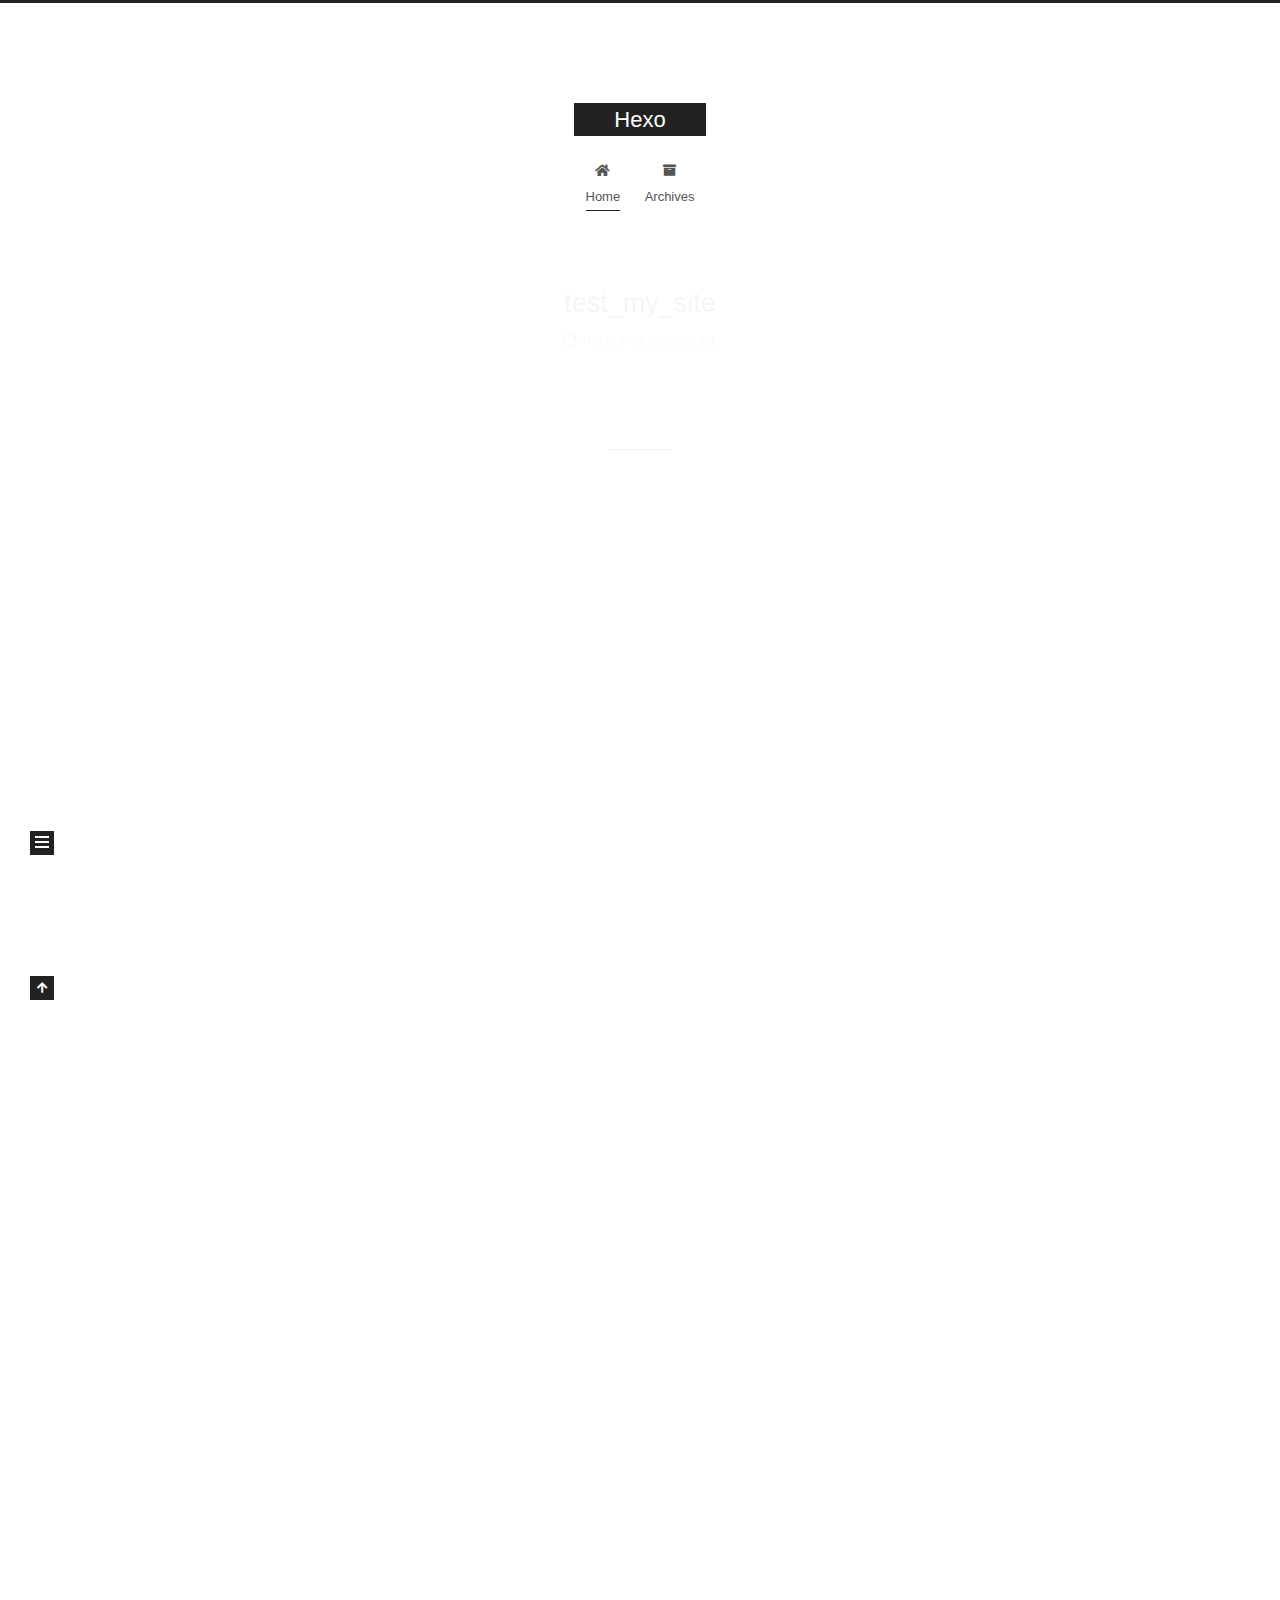
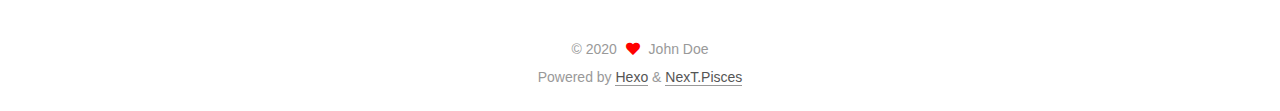
<file: index.html>
<!DOCTYPE html>
<html lang="en">
<head>
  <meta charset="UTF-8">
<meta name="viewport" content="width=device-width, initial-scale=1, maximum-scale=2">
<meta name="theme-color" content="#222">
<meta name="generator" content="Hexo 4.2.1">
  <link rel="apple-touch-icon" sizes="180x180" href="/images/apple-touch-icon-next.png">
  <link rel="icon" type="image/png" sizes="32x32" href="/images/favicon-32x32-next.png">
  <link rel="icon" type="image/png" sizes="16x16" href="/images/favicon-16x16-next.png">
  <link rel="mask-icon" href="/images/logo.svg" color="#222">

<link rel="stylesheet" href="/css/main.css">


<link rel="stylesheet" href="/lib/font-awesome/css/all.min.css">

<script id="hexo-configurations">
    var NexT = window.NexT || {};
    var CONFIG = {"hostname":"yoursite.com","root":"/","scheme":"Pisces","version":"7.8.0","exturl":false,"sidebar":{"position":"left","display":"post","padding":18,"offset":12,"onmobile":false},"copycode":{"enable":false,"show_result":false,"style":null},"back2top":{"enable":true,"sidebar":false,"scrollpercent":false},"bookmark":{"enable":false,"color":"#222","save":"auto"},"fancybox":false,"mediumzoom":false,"lazyload":false,"pangu":false,"comments":{"style":"tabs","active":null,"storage":true,"lazyload":false,"nav":null},"algolia":{"hits":{"per_page":10},"labels":{"input_placeholder":"Search for Posts","hits_empty":"We didn't find any results for the search: ${query}","hits_stats":"${hits} results found in ${time} ms"}},"localsearch":{"enable":false,"trigger":"auto","top_n_per_article":1,"unescape":false,"preload":false},"motion":{"enable":true,"async":false,"transition":{"post_block":"fadeIn","post_header":"slideDownIn","post_body":"slideDownIn","coll_header":"slideLeftIn","sidebar":"slideUpIn"}}};
  </script>

  <meta property="og:type" content="website">
<meta property="og:title" content="Hexo">
<meta property="og:url" content="http://yoursite.com/index.html">
<meta property="og:site_name" content="Hexo">
<meta property="og:locale" content="en_US">
<meta property="article:author" content="John Doe">
<meta name="twitter:card" content="summary">

<link rel="canonical" href="http://yoursite.com/">


<script id="page-configurations">
  // https://hexo.io/docs/variables.html
  CONFIG.page = {
    sidebar: "",
    isHome : true,
    isPost : false,
    lang   : 'en'
  };
</script>

  <title>Hexo</title>
  






  <noscript>
  <style>
  .use-motion .brand,
  .use-motion .menu-item,
  .sidebar-inner,
  .use-motion .post-block,
  .use-motion .pagination,
  .use-motion .comments,
  .use-motion .post-header,
  .use-motion .post-body,
  .use-motion .collection-header { opacity: initial; }

  .use-motion .site-title,
  .use-motion .site-subtitle {
    opacity: initial;
    top: initial;
  }

  .use-motion .logo-line-before i { left: initial; }
  .use-motion .logo-line-after i { right: initial; }
  </style>
</noscript>

</head>

<body itemscope itemtype="http://schema.org/WebPage">
  <div class="container use-motion">
    <div class="headband"></div>

    <header class="header" itemscope itemtype="http://schema.org/WPHeader">
      <div class="header-inner"><div class="site-brand-container">
  <div class="site-nav-toggle">
    <div class="toggle" aria-label="Toggle navigation bar">
      <span class="toggle-line toggle-line-first"></span>
      <span class="toggle-line toggle-line-middle"></span>
      <span class="toggle-line toggle-line-last"></span>
    </div>
  </div>

  <div class="site-meta">

    <a href="/" class="brand" rel="start">
      <span class="logo-line-before"><i></i></span>
      <h1 class="site-title">Hexo</h1>
      <span class="logo-line-after"><i></i></span>
    </a>
  </div>

  <div class="site-nav-right">
    <div class="toggle popup-trigger">
    </div>
  </div>
</div>




<nav class="site-nav">
  <ul id="menu" class="main-menu menu">
        <li class="menu-item menu-item-home">

    <a href="/" rel="section"><i class="fa fa-home fa-fw"></i>Home</a>

  </li>
        <li class="menu-item menu-item-archives">

    <a href="/archives/" rel="section"><i class="fa fa-archive fa-fw"></i>Archives</a>

  </li>
  </ul>
</nav>




</div>
    </header>

    
  <div class="back-to-top">
    <i class="fa fa-arrow-up"></i>
    <span>0%</span>
  </div>


    <main class="main">
      <div class="main-inner">
        <div class="content-wrap">
          

          <div class="content index posts-expand">
            
      
  
  
  <article itemscope itemtype="http://schema.org/Article" class="post-block" lang="en">
    <link itemprop="mainEntityOfPage" href="http://yoursite.com/2020/07/01/test-my-site/">

    <span hidden itemprop="author" itemscope itemtype="http://schema.org/Person">
      <meta itemprop="image" content="/images/avatar.gif">
      <meta itemprop="name" content="John Doe">
      <meta itemprop="description" content="">
    </span>

    <span hidden itemprop="publisher" itemscope itemtype="http://schema.org/Organization">
      <meta itemprop="name" content="Hexo">
    </span>
      <header class="post-header">
        <h2 class="post-title" itemprop="name headline">
          
            <a href="/2020/07/01/test-my-site/" class="post-title-link" itemprop="url">test_my_site</a>
        </h2>

        <div class="post-meta">
            <span class="post-meta-item">
              <span class="post-meta-item-icon">
                <i class="far fa-calendar"></i>
              </span>
              <span class="post-meta-item-text">Posted on</span>

              <time title="Created: 2020-07-01 19:29:49" itemprop="dateCreated datePublished" datetime="2020-07-01T19:29:49+08:00">2020-07-01</time>
            </span>

          

        </div>
      </header>

    
    
    
    <div class="post-body" itemprop="articleBody">

      
          
      
    </div>

    
    
    
      <footer class="post-footer">
        <div class="post-eof"></div>
      </footer>
  </article>
  
  
  

      
  
  
  <article itemscope itemtype="http://schema.org/Article" class="post-block" lang="en">
    <link itemprop="mainEntityOfPage" href="http://yoursite.com/2020/07/01/hello-world/">

    <span hidden itemprop="author" itemscope itemtype="http://schema.org/Person">
      <meta itemprop="image" content="/images/avatar.gif">
      <meta itemprop="name" content="John Doe">
      <meta itemprop="description" content="">
    </span>

    <span hidden itemprop="publisher" itemscope itemtype="http://schema.org/Organization">
      <meta itemprop="name" content="Hexo">
    </span>
      <header class="post-header">
        <h2 class="post-title" itemprop="name headline">
          
            <a href="/2020/07/01/hello-world/" class="post-title-link" itemprop="url">Hello World</a>
        </h2>

        <div class="post-meta">
            <span class="post-meta-item">
              <span class="post-meta-item-icon">
                <i class="far fa-calendar"></i>
              </span>
              <span class="post-meta-item-text">Posted on</span>

              <time title="Created: 2020-07-01 17:50:36" itemprop="dateCreated datePublished" datetime="2020-07-01T17:50:36+08:00">2020-07-01</time>
            </span>

          

        </div>
      </header>

    
    
    
    <div class="post-body" itemprop="articleBody">

      
          <p>Welcome to <a href="https://hexo.io/" target="_blank" rel="noopener">Hexo</a>! This is your very first post. Check <a href="https://hexo.io/docs/" target="_blank" rel="noopener">documentation</a> for more info. If you get any problems when using Hexo, you can find the answer in <a href="https://hexo.io/docs/troubleshooting.html" target="_blank" rel="noopener">troubleshooting</a> or you can ask me on <a href="https://github.com/hexojs/hexo/issues" target="_blank" rel="noopener">GitHub</a>.</p>
<h2 id="Quick-Start"><a href="#Quick-Start" class="headerlink" title="Quick Start"></a>Quick Start</h2><h3 id="Create-a-new-post"><a href="#Create-a-new-post" class="headerlink" title="Create a new post"></a>Create a new post</h3><figure class="highlight bash"><table><tr><td class="gutter"><pre><span class="line">1</span><br></pre></td><td class="code"><pre><span class="line">$ hexo new <span class="string">"My New Post"</span></span><br></pre></td></tr></table></figure>

<p>More info: <a href="https://hexo.io/docs/writing.html" target="_blank" rel="noopener">Writing</a></p>
<h3 id="Run-server"><a href="#Run-server" class="headerlink" title="Run server"></a>Run server</h3><figure class="highlight bash"><table><tr><td class="gutter"><pre><span class="line">1</span><br></pre></td><td class="code"><pre><span class="line">$ hexo server</span><br></pre></td></tr></table></figure>

<p>More info: <a href="https://hexo.io/docs/server.html" target="_blank" rel="noopener">Server</a></p>
<h3 id="Generate-static-files"><a href="#Generate-static-files" class="headerlink" title="Generate static files"></a>Generate static files</h3><figure class="highlight bash"><table><tr><td class="gutter"><pre><span class="line">1</span><br></pre></td><td class="code"><pre><span class="line">$ hexo generate</span><br></pre></td></tr></table></figure>

<p>More info: <a href="https://hexo.io/docs/generating.html" target="_blank" rel="noopener">Generating</a></p>
<h3 id="Deploy-to-remote-sites"><a href="#Deploy-to-remote-sites" class="headerlink" title="Deploy to remote sites"></a>Deploy to remote sites</h3><figure class="highlight bash"><table><tr><td class="gutter"><pre><span class="line">1</span><br></pre></td><td class="code"><pre><span class="line">$ hexo deploy</span><br></pre></td></tr></table></figure>

<p>More info: <a href="https://hexo.io/docs/one-command-deployment.html" target="_blank" rel="noopener">Deployment</a></p>

      
    </div>

    
    
    
      <footer class="post-footer">
        <div class="post-eof"></div>
      </footer>
  </article>
  
  
  


  



          </div>
          

<script>
  window.addEventListener('tabs:register', () => {
    let { activeClass } = CONFIG.comments;
    if (CONFIG.comments.storage) {
      activeClass = localStorage.getItem('comments_active') || activeClass;
    }
    if (activeClass) {
      let activeTab = document.querySelector(`a[href="#comment-${activeClass}"]`);
      if (activeTab) {
        activeTab.click();
      }
    }
  });
  if (CONFIG.comments.storage) {
    window.addEventListener('tabs:click', event => {
      if (!event.target.matches('.tabs-comment .tab-content .tab-pane')) return;
      let commentClass = event.target.classList[1];
      localStorage.setItem('comments_active', commentClass);
    });
  }
</script>

        </div>
          
  
  <div class="toggle sidebar-toggle">
    <span class="toggle-line toggle-line-first"></span>
    <span class="toggle-line toggle-line-middle"></span>
    <span class="toggle-line toggle-line-last"></span>
  </div>

  <aside class="sidebar">
    <div class="sidebar-inner">

      <ul class="sidebar-nav motion-element">
        <li class="sidebar-nav-toc">
          Table of Contents
        </li>
        <li class="sidebar-nav-overview">
          Overview
        </li>
      </ul>

      <!--noindex-->
      <div class="post-toc-wrap sidebar-panel">
      </div>
      <!--/noindex-->

      <div class="site-overview-wrap sidebar-panel">
        <div class="site-author motion-element" itemprop="author" itemscope itemtype="http://schema.org/Person">
  <p class="site-author-name" itemprop="name">John Doe</p>
  <div class="site-description" itemprop="description"></div>
</div>
<div class="site-state-wrap motion-element">
  <nav class="site-state">
      <div class="site-state-item site-state-posts">
          <a href="/archives/">
        
          <span class="site-state-item-count">2</span>
          <span class="site-state-item-name">posts</span>
        </a>
      </div>
  </nav>
</div>



      </div>

    </div>
  </aside>
  <div id="sidebar-dimmer"></div>


      </div>
    </main>

    <footer class="footer">
      <div class="footer-inner">
        

        

<div class="copyright">
  
  &copy; 
  <span itemprop="copyrightYear">2020</span>
  <span class="with-love">
    <i class="fa fa-heart"></i>
  </span>
  <span class="author" itemprop="copyrightHolder">John Doe</span>
</div>
  <div class="powered-by">Powered by <a href="https://hexo.io/" class="theme-link" rel="noopener" target="_blank">Hexo</a> & <a href="https://pisces.theme-next.org/" class="theme-link" rel="noopener" target="_blank">NexT.Pisces</a>
  </div>

        








      </div>
    </footer>
  </div>

  
  <script src="/lib/anime.min.js"></script>
  <script src="/lib/velocity/velocity.min.js"></script>
  <script src="/lib/velocity/velocity.ui.min.js"></script>

<script src="/js/utils.js"></script>

<script src="/js/motion.js"></script>


<script src="/js/schemes/pisces.js"></script>


<script src="/js/next-boot.js"></script>




  















  

  

</body>
</html>
</file>
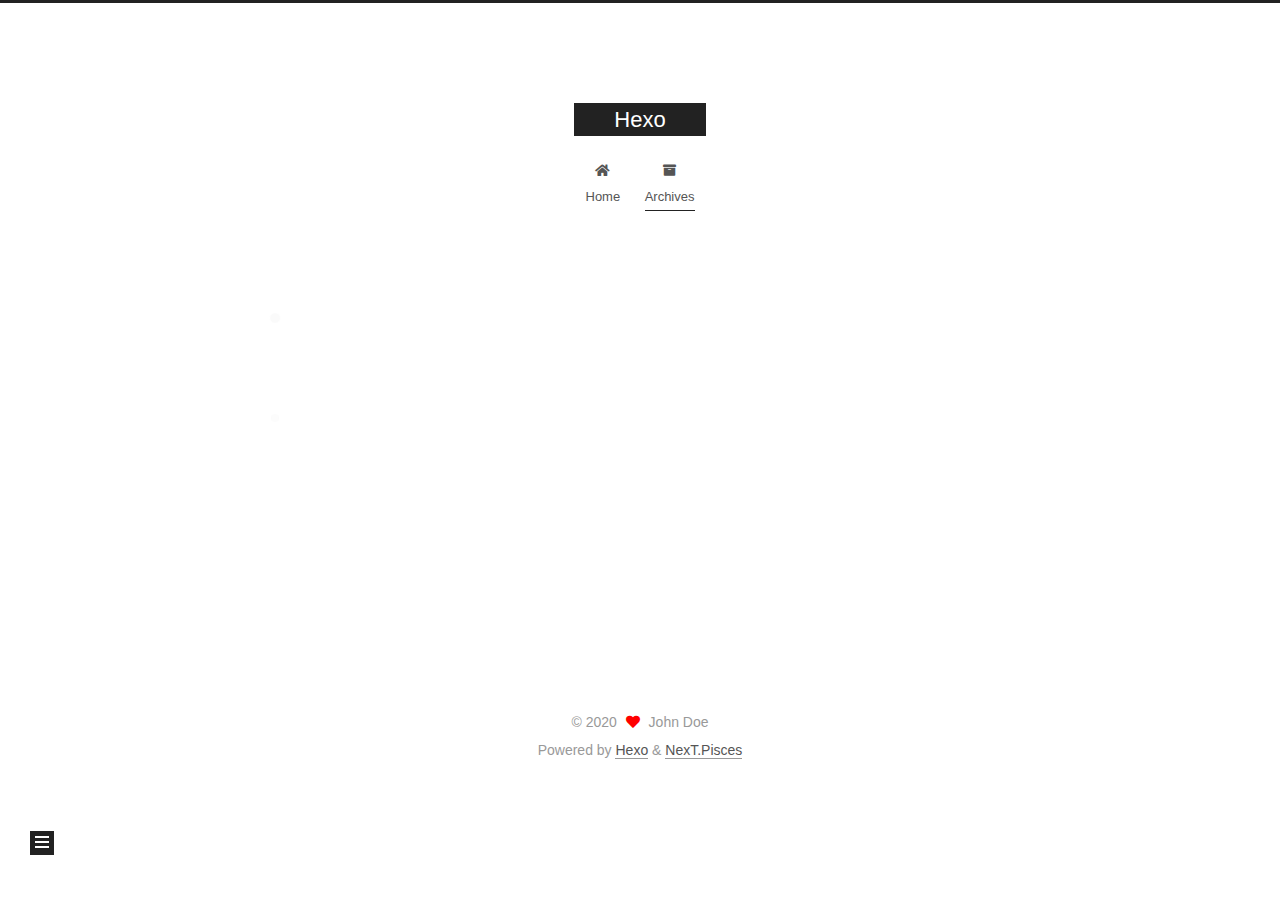
<file: archives/index.html>
<!DOCTYPE html>
<html lang="en">
<head>
  <meta charset="UTF-8">
<meta name="viewport" content="width=device-width, initial-scale=1, maximum-scale=2">
<meta name="theme-color" content="#222">
<meta name="generator" content="Hexo 4.2.1">
  <link rel="apple-touch-icon" sizes="180x180" href="/images/apple-touch-icon-next.png">
  <link rel="icon" type="image/png" sizes="32x32" href="/images/favicon-32x32-next.png">
  <link rel="icon" type="image/png" sizes="16x16" href="/images/favicon-16x16-next.png">
  <link rel="mask-icon" href="/images/logo.svg" color="#222">

<link rel="stylesheet" href="/css/main.css">


<link rel="stylesheet" href="/lib/font-awesome/css/all.min.css">

<script id="hexo-configurations">
    var NexT = window.NexT || {};
    var CONFIG = {"hostname":"yoursite.com","root":"/","scheme":"Pisces","version":"7.8.0","exturl":false,"sidebar":{"position":"left","display":"post","padding":18,"offset":12,"onmobile":false},"copycode":{"enable":false,"show_result":false,"style":null},"back2top":{"enable":true,"sidebar":false,"scrollpercent":false},"bookmark":{"enable":false,"color":"#222","save":"auto"},"fancybox":false,"mediumzoom":false,"lazyload":false,"pangu":false,"comments":{"style":"tabs","active":null,"storage":true,"lazyload":false,"nav":null},"algolia":{"hits":{"per_page":10},"labels":{"input_placeholder":"Search for Posts","hits_empty":"We didn't find any results for the search: ${query}","hits_stats":"${hits} results found in ${time} ms"}},"localsearch":{"enable":false,"trigger":"auto","top_n_per_article":1,"unescape":false,"preload":false},"motion":{"enable":true,"async":false,"transition":{"post_block":"fadeIn","post_header":"slideDownIn","post_body":"slideDownIn","coll_header":"slideLeftIn","sidebar":"slideUpIn"}}};
  </script>

  <meta property="og:type" content="website">
<meta property="og:title" content="Hexo">
<meta property="og:url" content="http://yoursite.com/archives/index.html">
<meta property="og:site_name" content="Hexo">
<meta property="og:locale" content="en_US">
<meta property="article:author" content="John Doe">
<meta name="twitter:card" content="summary">

<link rel="canonical" href="http://yoursite.com/archives/">


<script id="page-configurations">
  // https://hexo.io/docs/variables.html
  CONFIG.page = {
    sidebar: "",
    isHome : false,
    isPost : false,
    lang   : 'en'
  };
</script>

  <title>Archive | Hexo</title>
  






  <noscript>
  <style>
  .use-motion .brand,
  .use-motion .menu-item,
  .sidebar-inner,
  .use-motion .post-block,
  .use-motion .pagination,
  .use-motion .comments,
  .use-motion .post-header,
  .use-motion .post-body,
  .use-motion .collection-header { opacity: initial; }

  .use-motion .site-title,
  .use-motion .site-subtitle {
    opacity: initial;
    top: initial;
  }

  .use-motion .logo-line-before i { left: initial; }
  .use-motion .logo-line-after i { right: initial; }
  </style>
</noscript>

</head>

<body itemscope itemtype="http://schema.org/WebPage">
  <div class="container use-motion">
    <div class="headband"></div>

    <header class="header" itemscope itemtype="http://schema.org/WPHeader">
      <div class="header-inner"><div class="site-brand-container">
  <div class="site-nav-toggle">
    <div class="toggle" aria-label="Toggle navigation bar">
      <span class="toggle-line toggle-line-first"></span>
      <span class="toggle-line toggle-line-middle"></span>
      <span class="toggle-line toggle-line-last"></span>
    </div>
  </div>

  <div class="site-meta">

    <a href="/" class="brand" rel="start">
      <span class="logo-line-before"><i></i></span>
      <h1 class="site-title">Hexo</h1>
      <span class="logo-line-after"><i></i></span>
    </a>
  </div>

  <div class="site-nav-right">
    <div class="toggle popup-trigger">
    </div>
  </div>
</div>




<nav class="site-nav">
  <ul id="menu" class="main-menu menu">
        <li class="menu-item menu-item-home">

    <a href="/" rel="section"><i class="fa fa-home fa-fw"></i>Home</a>

  </li>
        <li class="menu-item menu-item-archives">

    <a href="/archives/" rel="section"><i class="fa fa-archive fa-fw"></i>Archives</a>

  </li>
  </ul>
</nav>




</div>
    </header>

    
  <div class="back-to-top">
    <i class="fa fa-arrow-up"></i>
    <span>0%</span>
  </div>


    <main class="main">
      <div class="main-inner">
        <div class="content-wrap">
          

          <div class="content archive">
            

  
  
  
  <div class="post-block">
    <div class="posts-collapse">
      <div class="collection-title">
        <span class="collection-header">Um..! 2 posts in total. Keep on posting.</span>
      </div>

      
    <div class="collection-year">
      <span class="collection-header">2020</span>
    </div>

  <article itemscope itemtype="http://schema.org/Article">
    <header class="post-header">

      <div class="post-meta">
        <time itemprop="dateCreated"
              datetime="2020-07-01T19:29:49+08:00"
              content="2020-07-01">
          07-01
        </time>
      </div>

      <div class="post-title">
          <a class="post-title-link" href="/2020/07/01/test-my-site/" itemprop="url">
            <span itemprop="name">test_my_site</span>
          </a>
      </div>

    </header>
  </article>

  <article itemscope itemtype="http://schema.org/Article">
    <header class="post-header">

      <div class="post-meta">
        <time itemprop="dateCreated"
              datetime="2020-07-01T17:50:36+08:00"
              content="2020-07-01">
          07-01
        </time>
      </div>

      <div class="post-title">
          <a class="post-title-link" href="/2020/07/01/hello-world/" itemprop="url">
            <span itemprop="name">Hello World</span>
          </a>
      </div>

    </header>
  </article>


    </div>
  </div>
  
  
  

  



          </div>
          

<script>
  window.addEventListener('tabs:register', () => {
    let { activeClass } = CONFIG.comments;
    if (CONFIG.comments.storage) {
      activeClass = localStorage.getItem('comments_active') || activeClass;
    }
    if (activeClass) {
      let activeTab = document.querySelector(`a[href="#comment-${activeClass}"]`);
      if (activeTab) {
        activeTab.click();
      }
    }
  });
  if (CONFIG.comments.storage) {
    window.addEventListener('tabs:click', event => {
      if (!event.target.matches('.tabs-comment .tab-content .tab-pane')) return;
      let commentClass = event.target.classList[1];
      localStorage.setItem('comments_active', commentClass);
    });
  }
</script>

        </div>
          
  
  <div class="toggle sidebar-toggle">
    <span class="toggle-line toggle-line-first"></span>
    <span class="toggle-line toggle-line-middle"></span>
    <span class="toggle-line toggle-line-last"></span>
  </div>

  <aside class="sidebar">
    <div class="sidebar-inner">

      <ul class="sidebar-nav motion-element">
        <li class="sidebar-nav-toc">
          Table of Contents
        </li>
        <li class="sidebar-nav-overview">
          Overview
        </li>
      </ul>

      <!--noindex-->
      <div class="post-toc-wrap sidebar-panel">
      </div>
      <!--/noindex-->

      <div class="site-overview-wrap sidebar-panel">
        <div class="site-author motion-element" itemprop="author" itemscope itemtype="http://schema.org/Person">
  <p class="site-author-name" itemprop="name">John Doe</p>
  <div class="site-description" itemprop="description"></div>
</div>
<div class="site-state-wrap motion-element">
  <nav class="site-state">
      <div class="site-state-item site-state-posts">
          <a href="/archives/">
        
          <span class="site-state-item-count">2</span>
          <span class="site-state-item-name">posts</span>
        </a>
      </div>
  </nav>
</div>



      </div>

    </div>
  </aside>
  <div id="sidebar-dimmer"></div>


      </div>
    </main>

    <footer class="footer">
      <div class="footer-inner">
        

        

<div class="copyright">
  
  &copy; 
  <span itemprop="copyrightYear">2020</span>
  <span class="with-love">
    <i class="fa fa-heart"></i>
  </span>
  <span class="author" itemprop="copyrightHolder">John Doe</span>
</div>
  <div class="powered-by">Powered by <a href="https://hexo.io/" class="theme-link" rel="noopener" target="_blank">Hexo</a> & <a href="https://pisces.theme-next.org/" class="theme-link" rel="noopener" target="_blank">NexT.Pisces</a>
  </div>

        








      </div>
    </footer>
  </div>

  
  <script src="/lib/anime.min.js"></script>
  <script src="/lib/velocity/velocity.min.js"></script>
  <script src="/lib/velocity/velocity.ui.min.js"></script>

<script src="/js/utils.js"></script>

<script src="/js/motion.js"></script>


<script src="/js/schemes/pisces.js"></script>


<script src="/js/next-boot.js"></script>




  















  

  

</body>
</html>
</file>
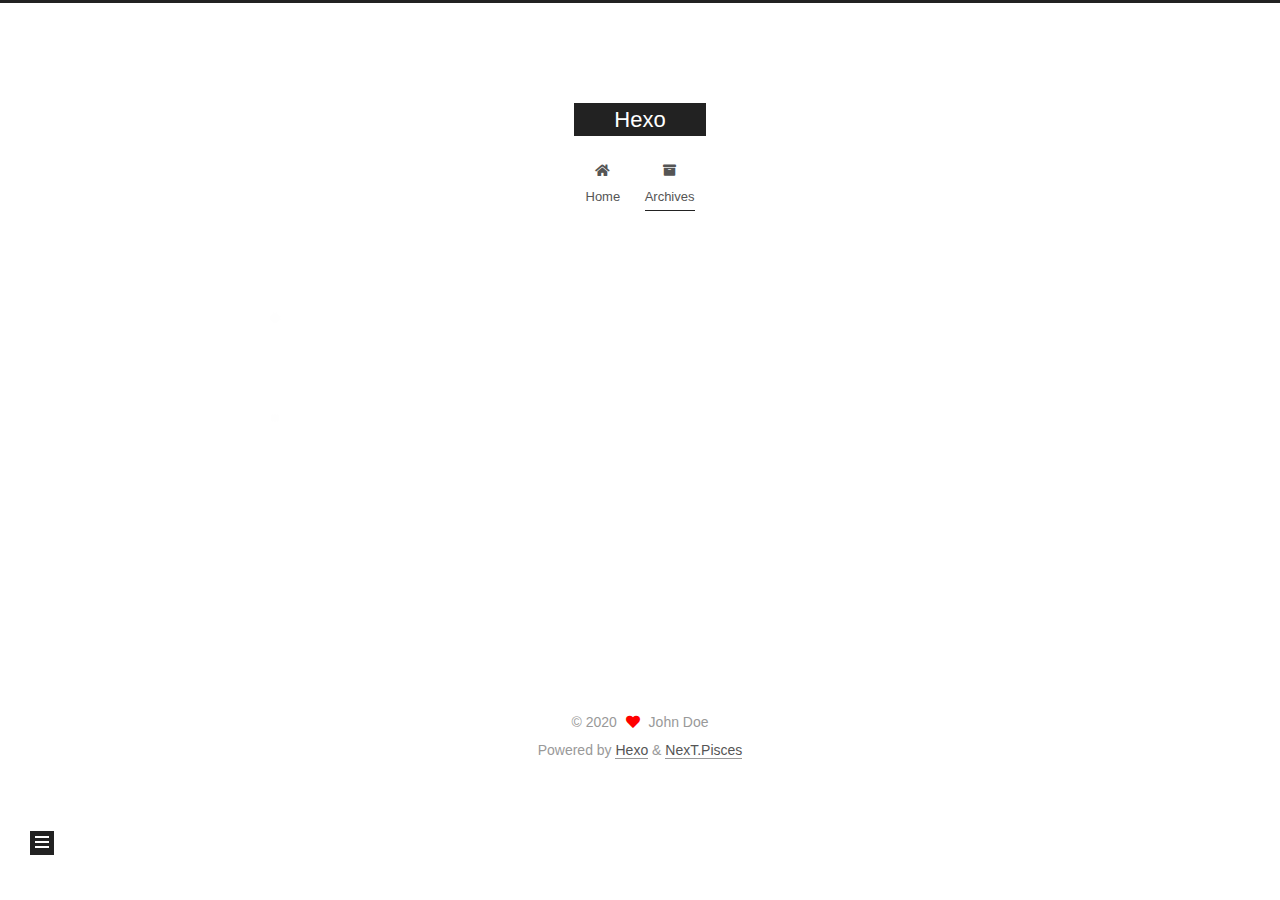
<file: archives/2020/index.html>
<!DOCTYPE html>
<html lang="en">
<head>
  <meta charset="UTF-8">
<meta name="viewport" content="width=device-width, initial-scale=1, maximum-scale=2">
<meta name="theme-color" content="#222">
<meta name="generator" content="Hexo 4.2.1">
  <link rel="apple-touch-icon" sizes="180x180" href="/images/apple-touch-icon-next.png">
  <link rel="icon" type="image/png" sizes="32x32" href="/images/favicon-32x32-next.png">
  <link rel="icon" type="image/png" sizes="16x16" href="/images/favicon-16x16-next.png">
  <link rel="mask-icon" href="/images/logo.svg" color="#222">

<link rel="stylesheet" href="/css/main.css">


<link rel="stylesheet" href="/lib/font-awesome/css/all.min.css">

<script id="hexo-configurations">
    var NexT = window.NexT || {};
    var CONFIG = {"hostname":"yoursite.com","root":"/","scheme":"Pisces","version":"7.8.0","exturl":false,"sidebar":{"position":"left","display":"post","padding":18,"offset":12,"onmobile":false},"copycode":{"enable":false,"show_result":false,"style":null},"back2top":{"enable":true,"sidebar":false,"scrollpercent":false},"bookmark":{"enable":false,"color":"#222","save":"auto"},"fancybox":false,"mediumzoom":false,"lazyload":false,"pangu":false,"comments":{"style":"tabs","active":null,"storage":true,"lazyload":false,"nav":null},"algolia":{"hits":{"per_page":10},"labels":{"input_placeholder":"Search for Posts","hits_empty":"We didn't find any results for the search: ${query}","hits_stats":"${hits} results found in ${time} ms"}},"localsearch":{"enable":false,"trigger":"auto","top_n_per_article":1,"unescape":false,"preload":false},"motion":{"enable":true,"async":false,"transition":{"post_block":"fadeIn","post_header":"slideDownIn","post_body":"slideDownIn","coll_header":"slideLeftIn","sidebar":"slideUpIn"}}};
  </script>

  <meta property="og:type" content="website">
<meta property="og:title" content="Hexo">
<meta property="og:url" content="http://yoursite.com/archives/2020/index.html">
<meta property="og:site_name" content="Hexo">
<meta property="og:locale" content="en_US">
<meta property="article:author" content="John Doe">
<meta name="twitter:card" content="summary">

<link rel="canonical" href="http://yoursite.com/archives/2020/">


<script id="page-configurations">
  // https://hexo.io/docs/variables.html
  CONFIG.page = {
    sidebar: "",
    isHome : false,
    isPost : false,
    lang   : 'en'
  };
</script>

  <title>Archive | Hexo</title>
  






  <noscript>
  <style>
  .use-motion .brand,
  .use-motion .menu-item,
  .sidebar-inner,
  .use-motion .post-block,
  .use-motion .pagination,
  .use-motion .comments,
  .use-motion .post-header,
  .use-motion .post-body,
  .use-motion .collection-header { opacity: initial; }

  .use-motion .site-title,
  .use-motion .site-subtitle {
    opacity: initial;
    top: initial;
  }

  .use-motion .logo-line-before i { left: initial; }
  .use-motion .logo-line-after i { right: initial; }
  </style>
</noscript>

</head>

<body itemscope itemtype="http://schema.org/WebPage">
  <div class="container use-motion">
    <div class="headband"></div>

    <header class="header" itemscope itemtype="http://schema.org/WPHeader">
      <div class="header-inner"><div class="site-brand-container">
  <div class="site-nav-toggle">
    <div class="toggle" aria-label="Toggle navigation bar">
      <span class="toggle-line toggle-line-first"></span>
      <span class="toggle-line toggle-line-middle"></span>
      <span class="toggle-line toggle-line-last"></span>
    </div>
  </div>

  <div class="site-meta">

    <a href="/" class="brand" rel="start">
      <span class="logo-line-before"><i></i></span>
      <h1 class="site-title">Hexo</h1>
      <span class="logo-line-after"><i></i></span>
    </a>
  </div>

  <div class="site-nav-right">
    <div class="toggle popup-trigger">
    </div>
  </div>
</div>




<nav class="site-nav">
  <ul id="menu" class="main-menu menu">
        <li class="menu-item menu-item-home">

    <a href="/" rel="section"><i class="fa fa-home fa-fw"></i>Home</a>

  </li>
        <li class="menu-item menu-item-archives">

    <a href="/archives/" rel="section"><i class="fa fa-archive fa-fw"></i>Archives</a>

  </li>
  </ul>
</nav>




</div>
    </header>

    
  <div class="back-to-top">
    <i class="fa fa-arrow-up"></i>
    <span>0%</span>
  </div>


    <main class="main">
      <div class="main-inner">
        <div class="content-wrap">
          

          <div class="content archive">
            

  
  
  
  <div class="post-block">
    <div class="posts-collapse">
      <div class="collection-title">
        <span class="collection-header">Um..! 2 posts in total. Keep on posting.</span>
      </div>

      
    <div class="collection-year">
      <span class="collection-header">2020</span>
    </div>

  <article itemscope itemtype="http://schema.org/Article">
    <header class="post-header">

      <div class="post-meta">
        <time itemprop="dateCreated"
              datetime="2020-07-01T19:29:49+08:00"
              content="2020-07-01">
          07-01
        </time>
      </div>

      <div class="post-title">
          <a class="post-title-link" href="/2020/07/01/test-my-site/" itemprop="url">
            <span itemprop="name">test_my_site</span>
          </a>
      </div>

    </header>
  </article>

  <article itemscope itemtype="http://schema.org/Article">
    <header class="post-header">

      <div class="post-meta">
        <time itemprop="dateCreated"
              datetime="2020-07-01T17:50:36+08:00"
              content="2020-07-01">
          07-01
        </time>
      </div>

      <div class="post-title">
          <a class="post-title-link" href="/2020/07/01/hello-world/" itemprop="url">
            <span itemprop="name">Hello World</span>
          </a>
      </div>

    </header>
  </article>


    </div>
  </div>
  
  
  

  



          </div>
          

<script>
  window.addEventListener('tabs:register', () => {
    let { activeClass } = CONFIG.comments;
    if (CONFIG.comments.storage) {
      activeClass = localStorage.getItem('comments_active') || activeClass;
    }
    if (activeClass) {
      let activeTab = document.querySelector(`a[href="#comment-${activeClass}"]`);
      if (activeTab) {
        activeTab.click();
      }
    }
  });
  if (CONFIG.comments.storage) {
    window.addEventListener('tabs:click', event => {
      if (!event.target.matches('.tabs-comment .tab-content .tab-pane')) return;
      let commentClass = event.target.classList[1];
      localStorage.setItem('comments_active', commentClass);
    });
  }
</script>

        </div>
          
  
  <div class="toggle sidebar-toggle">
    <span class="toggle-line toggle-line-first"></span>
    <span class="toggle-line toggle-line-middle"></span>
    <span class="toggle-line toggle-line-last"></span>
  </div>

  <aside class="sidebar">
    <div class="sidebar-inner">

      <ul class="sidebar-nav motion-element">
        <li class="sidebar-nav-toc">
          Table of Contents
        </li>
        <li class="sidebar-nav-overview">
          Overview
        </li>
      </ul>

      <!--noindex-->
      <div class="post-toc-wrap sidebar-panel">
      </div>
      <!--/noindex-->

      <div class="site-overview-wrap sidebar-panel">
        <div class="site-author motion-element" itemprop="author" itemscope itemtype="http://schema.org/Person">
  <p class="site-author-name" itemprop="name">John Doe</p>
  <div class="site-description" itemprop="description"></div>
</div>
<div class="site-state-wrap motion-element">
  <nav class="site-state">
      <div class="site-state-item site-state-posts">
          <a href="/archives/">
        
          <span class="site-state-item-count">2</span>
          <span class="site-state-item-name">posts</span>
        </a>
      </div>
  </nav>
</div>



      </div>

    </div>
  </aside>
  <div id="sidebar-dimmer"></div>


      </div>
    </main>

    <footer class="footer">
      <div class="footer-inner">
        

        

<div class="copyright">
  
  &copy; 
  <span itemprop="copyrightYear">2020</span>
  <span class="with-love">
    <i class="fa fa-heart"></i>
  </span>
  <span class="author" itemprop="copyrightHolder">John Doe</span>
</div>
  <div class="powered-by">Powered by <a href="https://hexo.io/" class="theme-link" rel="noopener" target="_blank">Hexo</a> & <a href="https://pisces.theme-next.org/" class="theme-link" rel="noopener" target="_blank">NexT.Pisces</a>
  </div>

        








      </div>
    </footer>
  </div>

  
  <script src="/lib/anime.min.js"></script>
  <script src="/lib/velocity/velocity.min.js"></script>
  <script src="/lib/velocity/velocity.ui.min.js"></script>

<script src="/js/utils.js"></script>

<script src="/js/motion.js"></script>


<script src="/js/schemes/pisces.js"></script>


<script src="/js/next-boot.js"></script>




  















  

  

</body>
</html>
</file>
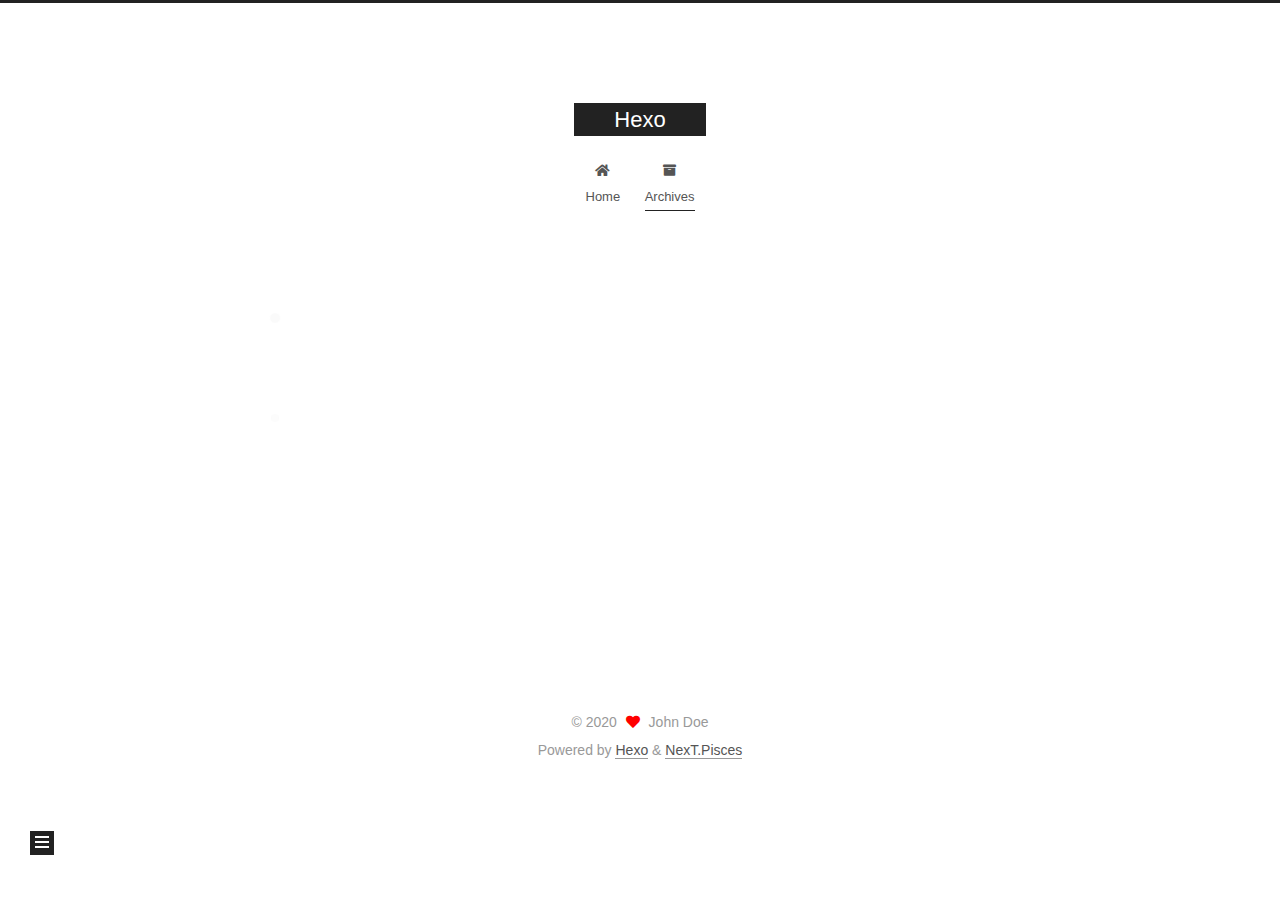
<file: archives/2020/07/index.html>
<!DOCTYPE html>
<html lang="en">
<head>
  <meta charset="UTF-8">
<meta name="viewport" content="width=device-width, initial-scale=1, maximum-scale=2">
<meta name="theme-color" content="#222">
<meta name="generator" content="Hexo 4.2.1">
  <link rel="apple-touch-icon" sizes="180x180" href="/images/apple-touch-icon-next.png">
  <link rel="icon" type="image/png" sizes="32x32" href="/images/favicon-32x32-next.png">
  <link rel="icon" type="image/png" sizes="16x16" href="/images/favicon-16x16-next.png">
  <link rel="mask-icon" href="/images/logo.svg" color="#222">

<link rel="stylesheet" href="/css/main.css">


<link rel="stylesheet" href="/lib/font-awesome/css/all.min.css">

<script id="hexo-configurations">
    var NexT = window.NexT || {};
    var CONFIG = {"hostname":"yoursite.com","root":"/","scheme":"Pisces","version":"7.8.0","exturl":false,"sidebar":{"position":"left","display":"post","padding":18,"offset":12,"onmobile":false},"copycode":{"enable":false,"show_result":false,"style":null},"back2top":{"enable":true,"sidebar":false,"scrollpercent":false},"bookmark":{"enable":false,"color":"#222","save":"auto"},"fancybox":false,"mediumzoom":false,"lazyload":false,"pangu":false,"comments":{"style":"tabs","active":null,"storage":true,"lazyload":false,"nav":null},"algolia":{"hits":{"per_page":10},"labels":{"input_placeholder":"Search for Posts","hits_empty":"We didn't find any results for the search: ${query}","hits_stats":"${hits} results found in ${time} ms"}},"localsearch":{"enable":false,"trigger":"auto","top_n_per_article":1,"unescape":false,"preload":false},"motion":{"enable":true,"async":false,"transition":{"post_block":"fadeIn","post_header":"slideDownIn","post_body":"slideDownIn","coll_header":"slideLeftIn","sidebar":"slideUpIn"}}};
  </script>

  <meta property="og:type" content="website">
<meta property="og:title" content="Hexo">
<meta property="og:url" content="http://yoursite.com/archives/2020/07/index.html">
<meta property="og:site_name" content="Hexo">
<meta property="og:locale" content="en_US">
<meta property="article:author" content="John Doe">
<meta name="twitter:card" content="summary">

<link rel="canonical" href="http://yoursite.com/archives/2020/07/">


<script id="page-configurations">
  // https://hexo.io/docs/variables.html
  CONFIG.page = {
    sidebar: "",
    isHome : false,
    isPost : false,
    lang   : 'en'
  };
</script>

  <title>Archive | Hexo</title>
  






  <noscript>
  <style>
  .use-motion .brand,
  .use-motion .menu-item,
  .sidebar-inner,
  .use-motion .post-block,
  .use-motion .pagination,
  .use-motion .comments,
  .use-motion .post-header,
  .use-motion .post-body,
  .use-motion .collection-header { opacity: initial; }

  .use-motion .site-title,
  .use-motion .site-subtitle {
    opacity: initial;
    top: initial;
  }

  .use-motion .logo-line-before i { left: initial; }
  .use-motion .logo-line-after i { right: initial; }
  </style>
</noscript>

</head>

<body itemscope itemtype="http://schema.org/WebPage">
  <div class="container use-motion">
    <div class="headband"></div>

    <header class="header" itemscope itemtype="http://schema.org/WPHeader">
      <div class="header-inner"><div class="site-brand-container">
  <div class="site-nav-toggle">
    <div class="toggle" aria-label="Toggle navigation bar">
      <span class="toggle-line toggle-line-first"></span>
      <span class="toggle-line toggle-line-middle"></span>
      <span class="toggle-line toggle-line-last"></span>
    </div>
  </div>

  <div class="site-meta">

    <a href="/" class="brand" rel="start">
      <span class="logo-line-before"><i></i></span>
      <h1 class="site-title">Hexo</h1>
      <span class="logo-line-after"><i></i></span>
    </a>
  </div>

  <div class="site-nav-right">
    <div class="toggle popup-trigger">
    </div>
  </div>
</div>




<nav class="site-nav">
  <ul id="menu" class="main-menu menu">
        <li class="menu-item menu-item-home">

    <a href="/" rel="section"><i class="fa fa-home fa-fw"></i>Home</a>

  </li>
        <li class="menu-item menu-item-archives">

    <a href="/archives/" rel="section"><i class="fa fa-archive fa-fw"></i>Archives</a>

  </li>
  </ul>
</nav>




</div>
    </header>

    
  <div class="back-to-top">
    <i class="fa fa-arrow-up"></i>
    <span>0%</span>
  </div>


    <main class="main">
      <div class="main-inner">
        <div class="content-wrap">
          

          <div class="content archive">
            

  
  
  
  <div class="post-block">
    <div class="posts-collapse">
      <div class="collection-title">
        <span class="collection-header">Um..! 2 posts in total. Keep on posting.</span>
      </div>

      
    <div class="collection-year">
      <span class="collection-header">2020</span>
    </div>

  <article itemscope itemtype="http://schema.org/Article">
    <header class="post-header">

      <div class="post-meta">
        <time itemprop="dateCreated"
              datetime="2020-07-01T19:29:49+08:00"
              content="2020-07-01">
          07-01
        </time>
      </div>

      <div class="post-title">
          <a class="post-title-link" href="/2020/07/01/test-my-site/" itemprop="url">
            <span itemprop="name">test_my_site</span>
          </a>
      </div>

    </header>
  </article>

  <article itemscope itemtype="http://schema.org/Article">
    <header class="post-header">

      <div class="post-meta">
        <time itemprop="dateCreated"
              datetime="2020-07-01T17:50:36+08:00"
              content="2020-07-01">
          07-01
        </time>
      </div>

      <div class="post-title">
          <a class="post-title-link" href="/2020/07/01/hello-world/" itemprop="url">
            <span itemprop="name">Hello World</span>
          </a>
      </div>

    </header>
  </article>


    </div>
  </div>
  
  
  

  



          </div>
          

<script>
  window.addEventListener('tabs:register', () => {
    let { activeClass } = CONFIG.comments;
    if (CONFIG.comments.storage) {
      activeClass = localStorage.getItem('comments_active') || activeClass;
    }
    if (activeClass) {
      let activeTab = document.querySelector(`a[href="#comment-${activeClass}"]`);
      if (activeTab) {
        activeTab.click();
      }
    }
  });
  if (CONFIG.comments.storage) {
    window.addEventListener('tabs:click', event => {
      if (!event.target.matches('.tabs-comment .tab-content .tab-pane')) return;
      let commentClass = event.target.classList[1];
      localStorage.setItem('comments_active', commentClass);
    });
  }
</script>

        </div>
          
  
  <div class="toggle sidebar-toggle">
    <span class="toggle-line toggle-line-first"></span>
    <span class="toggle-line toggle-line-middle"></span>
    <span class="toggle-line toggle-line-last"></span>
  </div>

  <aside class="sidebar">
    <div class="sidebar-inner">

      <ul class="sidebar-nav motion-element">
        <li class="sidebar-nav-toc">
          Table of Contents
        </li>
        <li class="sidebar-nav-overview">
          Overview
        </li>
      </ul>

      <!--noindex-->
      <div class="post-toc-wrap sidebar-panel">
      </div>
      <!--/noindex-->

      <div class="site-overview-wrap sidebar-panel">
        <div class="site-author motion-element" itemprop="author" itemscope itemtype="http://schema.org/Person">
  <p class="site-author-name" itemprop="name">John Doe</p>
  <div class="site-description" itemprop="description"></div>
</div>
<div class="site-state-wrap motion-element">
  <nav class="site-state">
      <div class="site-state-item site-state-posts">
          <a href="/archives/">
        
          <span class="site-state-item-count">2</span>
          <span class="site-state-item-name">posts</span>
        </a>
      </div>
  </nav>
</div>



      </div>

    </div>
  </aside>
  <div id="sidebar-dimmer"></div>


      </div>
    </main>

    <footer class="footer">
      <div class="footer-inner">
        

        

<div class="copyright">
  
  &copy; 
  <span itemprop="copyrightYear">2020</span>
  <span class="with-love">
    <i class="fa fa-heart"></i>
  </span>
  <span class="author" itemprop="copyrightHolder">John Doe</span>
</div>
  <div class="powered-by">Powered by <a href="https://hexo.io/" class="theme-link" rel="noopener" target="_blank">Hexo</a> & <a href="https://pisces.theme-next.org/" class="theme-link" rel="noopener" target="_blank">NexT.Pisces</a>
  </div>

        








      </div>
    </footer>
  </div>

  
  <script src="/lib/anime.min.js"></script>
  <script src="/lib/velocity/velocity.min.js"></script>
  <script src="/lib/velocity/velocity.ui.min.js"></script>

<script src="/js/utils.js"></script>

<script src="/js/motion.js"></script>


<script src="/js/schemes/pisces.js"></script>


<script src="/js/next-boot.js"></script>




  















  

  

</body>
</html>
</file>
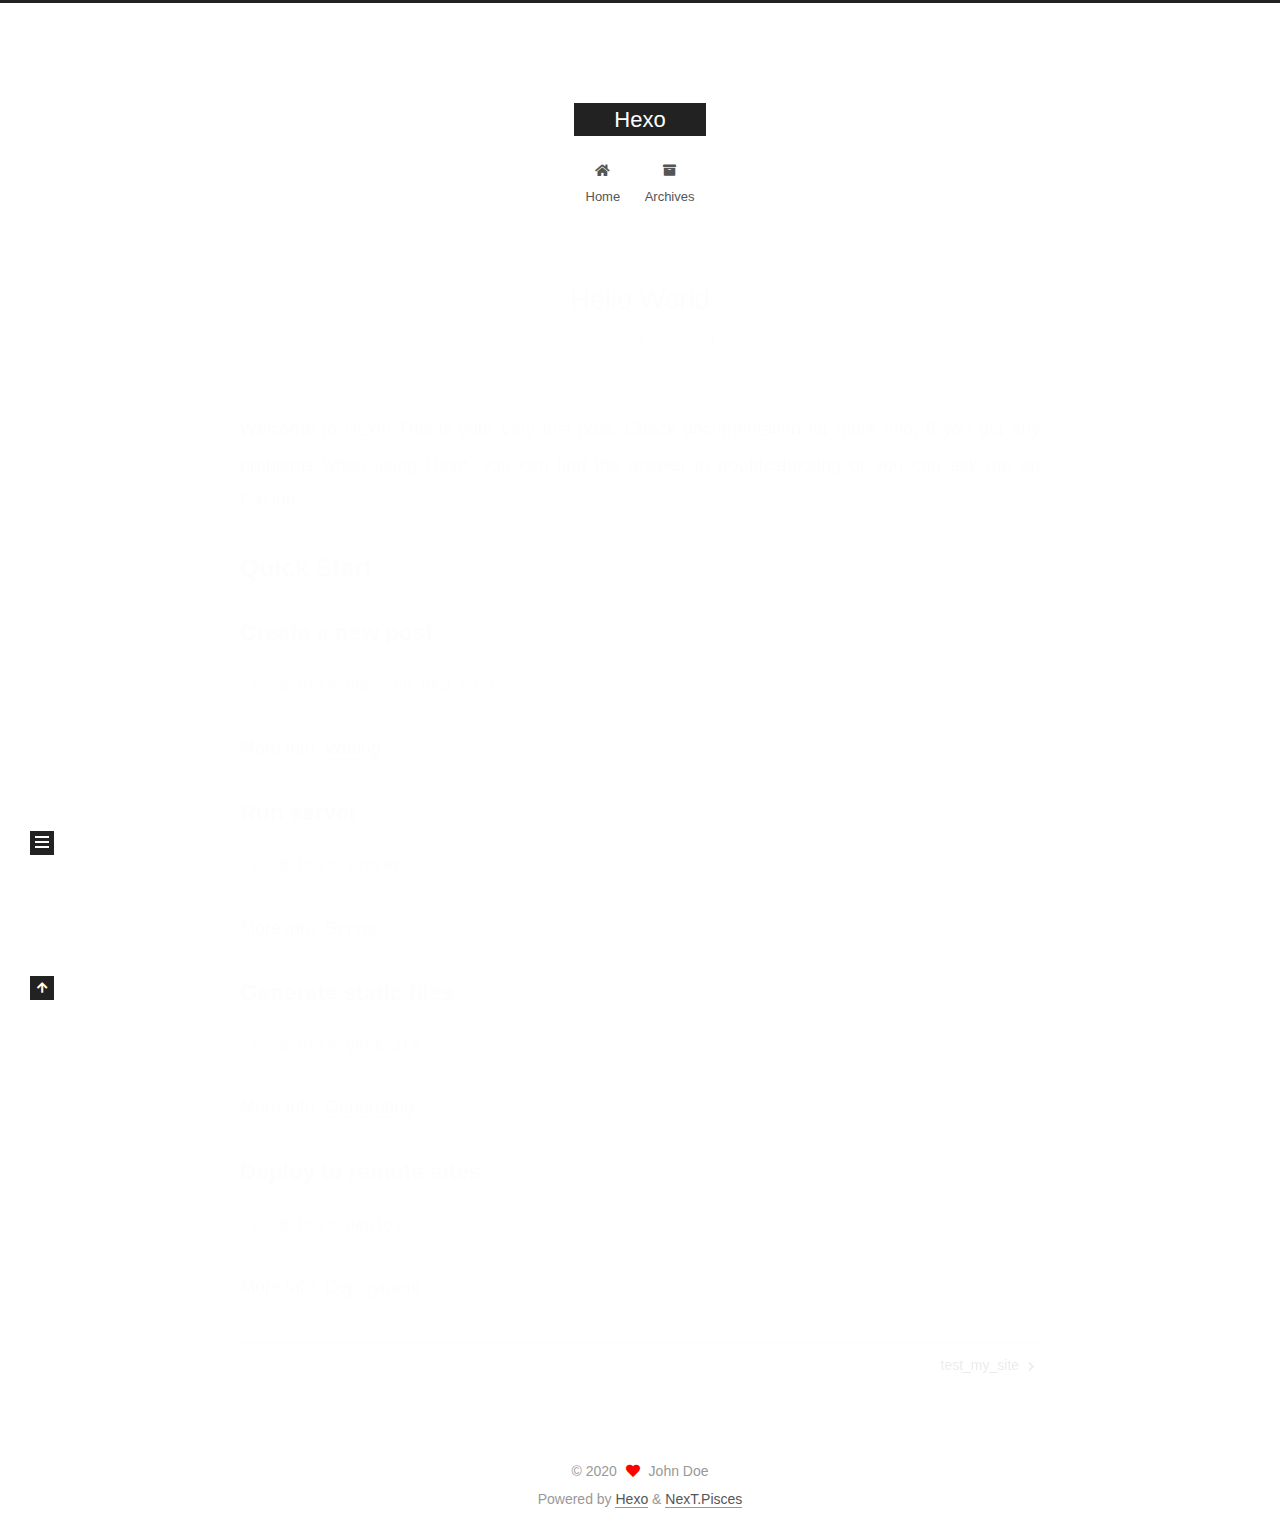
<file: 2020/07/01/hello-world/index.html>
<!DOCTYPE html>
<html lang="en">
<head>
  <meta charset="UTF-8">
<meta name="viewport" content="width=device-width, initial-scale=1, maximum-scale=2">
<meta name="theme-color" content="#222">
<meta name="generator" content="Hexo 4.2.1">
  <link rel="apple-touch-icon" sizes="180x180" href="/images/apple-touch-icon-next.png">
  <link rel="icon" type="image/png" sizes="32x32" href="/images/favicon-32x32-next.png">
  <link rel="icon" type="image/png" sizes="16x16" href="/images/favicon-16x16-next.png">
  <link rel="mask-icon" href="/images/logo.svg" color="#222">

<link rel="stylesheet" href="/css/main.css">


<link rel="stylesheet" href="/lib/font-awesome/css/all.min.css">

<script id="hexo-configurations">
    var NexT = window.NexT || {};
    var CONFIG = {"hostname":"yoursite.com","root":"/","scheme":"Pisces","version":"7.8.0","exturl":false,"sidebar":{"position":"left","display":"post","padding":18,"offset":12,"onmobile":false},"copycode":{"enable":false,"show_result":false,"style":null},"back2top":{"enable":true,"sidebar":false,"scrollpercent":false},"bookmark":{"enable":false,"color":"#222","save":"auto"},"fancybox":false,"mediumzoom":false,"lazyload":false,"pangu":false,"comments":{"style":"tabs","active":null,"storage":true,"lazyload":false,"nav":null},"algolia":{"hits":{"per_page":10},"labels":{"input_placeholder":"Search for Posts","hits_empty":"We didn't find any results for the search: ${query}","hits_stats":"${hits} results found in ${time} ms"}},"localsearch":{"enable":false,"trigger":"auto","top_n_per_article":1,"unescape":false,"preload":false},"motion":{"enable":true,"async":false,"transition":{"post_block":"fadeIn","post_header":"slideDownIn","post_body":"slideDownIn","coll_header":"slideLeftIn","sidebar":"slideUpIn"}}};
  </script>

  <meta name="description" content="Welcome to Hexo! This is your very first post. Check documentation for more info. If you get any problems when using Hexo, you can find the answer in troubleshooting or you can ask me on GitHub. Quick">
<meta property="og:type" content="article">
<meta property="og:title" content="Hello World">
<meta property="og:url" content="http://yoursite.com/2020/07/01/hello-world/index.html">
<meta property="og:site_name" content="Hexo">
<meta property="og:description" content="Welcome to Hexo! This is your very first post. Check documentation for more info. If you get any problems when using Hexo, you can find the answer in troubleshooting or you can ask me on GitHub. Quick">
<meta property="og:locale" content="en_US">
<meta property="article:published_time" content="2020-07-01T09:50:36.907Z">
<meta property="article:modified_time" content="2020-07-01T09:50:36.907Z">
<meta property="article:author" content="John Doe">
<meta name="twitter:card" content="summary">

<link rel="canonical" href="http://yoursite.com/2020/07/01/hello-world/">


<script id="page-configurations">
  // https://hexo.io/docs/variables.html
  CONFIG.page = {
    sidebar: "",
    isHome : false,
    isPost : true,
    lang   : 'en'
  };
</script>

  <title>Hello World | Hexo</title>
  






  <noscript>
  <style>
  .use-motion .brand,
  .use-motion .menu-item,
  .sidebar-inner,
  .use-motion .post-block,
  .use-motion .pagination,
  .use-motion .comments,
  .use-motion .post-header,
  .use-motion .post-body,
  .use-motion .collection-header { opacity: initial; }

  .use-motion .site-title,
  .use-motion .site-subtitle {
    opacity: initial;
    top: initial;
  }

  .use-motion .logo-line-before i { left: initial; }
  .use-motion .logo-line-after i { right: initial; }
  </style>
</noscript>

</head>

<body itemscope itemtype="http://schema.org/WebPage">
  <div class="container use-motion">
    <div class="headband"></div>

    <header class="header" itemscope itemtype="http://schema.org/WPHeader">
      <div class="header-inner"><div class="site-brand-container">
  <div class="site-nav-toggle">
    <div class="toggle" aria-label="Toggle navigation bar">
      <span class="toggle-line toggle-line-first"></span>
      <span class="toggle-line toggle-line-middle"></span>
      <span class="toggle-line toggle-line-last"></span>
    </div>
  </div>

  <div class="site-meta">

    <a href="/" class="brand" rel="start">
      <span class="logo-line-before"><i></i></span>
      <h1 class="site-title">Hexo</h1>
      <span class="logo-line-after"><i></i></span>
    </a>
  </div>

  <div class="site-nav-right">
    <div class="toggle popup-trigger">
    </div>
  </div>
</div>




<nav class="site-nav">
  <ul id="menu" class="main-menu menu">
        <li class="menu-item menu-item-home">

    <a href="/" rel="section"><i class="fa fa-home fa-fw"></i>Home</a>

  </li>
        <li class="menu-item menu-item-archives">

    <a href="/archives/" rel="section"><i class="fa fa-archive fa-fw"></i>Archives</a>

  </li>
  </ul>
</nav>




</div>
    </header>

    
  <div class="back-to-top">
    <i class="fa fa-arrow-up"></i>
    <span>0%</span>
  </div>


    <main class="main">
      <div class="main-inner">
        <div class="content-wrap">
          

          <div class="content post posts-expand">
            

    
  
  
  <article itemscope itemtype="http://schema.org/Article" class="post-block" lang="en">
    <link itemprop="mainEntityOfPage" href="http://yoursite.com/2020/07/01/hello-world/">

    <span hidden itemprop="author" itemscope itemtype="http://schema.org/Person">
      <meta itemprop="image" content="/images/avatar.gif">
      <meta itemprop="name" content="John Doe">
      <meta itemprop="description" content="">
    </span>

    <span hidden itemprop="publisher" itemscope itemtype="http://schema.org/Organization">
      <meta itemprop="name" content="Hexo">
    </span>
      <header class="post-header">
        <h1 class="post-title" itemprop="name headline">
          Hello World
        </h1>

        <div class="post-meta">
            <span class="post-meta-item">
              <span class="post-meta-item-icon">
                <i class="far fa-calendar"></i>
              </span>
              <span class="post-meta-item-text">Posted on</span>

              <time title="Created: 2020-07-01 17:50:36" itemprop="dateCreated datePublished" datetime="2020-07-01T17:50:36+08:00">2020-07-01</time>
            </span>

          

        </div>
      </header>

    
    
    
    <div class="post-body" itemprop="articleBody">

      
        <p>Welcome to <a href="https://hexo.io/" target="_blank" rel="noopener">Hexo</a>! This is your very first post. Check <a href="https://hexo.io/docs/" target="_blank" rel="noopener">documentation</a> for more info. If you get any problems when using Hexo, you can find the answer in <a href="https://hexo.io/docs/troubleshooting.html" target="_blank" rel="noopener">troubleshooting</a> or you can ask me on <a href="https://github.com/hexojs/hexo/issues" target="_blank" rel="noopener">GitHub</a>.</p>
<h2 id="Quick-Start"><a href="#Quick-Start" class="headerlink" title="Quick Start"></a>Quick Start</h2><h3 id="Create-a-new-post"><a href="#Create-a-new-post" class="headerlink" title="Create a new post"></a>Create a new post</h3><figure class="highlight bash"><table><tr><td class="gutter"><pre><span class="line">1</span><br></pre></td><td class="code"><pre><span class="line">$ hexo new <span class="string">"My New Post"</span></span><br></pre></td></tr></table></figure>

<p>More info: <a href="https://hexo.io/docs/writing.html" target="_blank" rel="noopener">Writing</a></p>
<h3 id="Run-server"><a href="#Run-server" class="headerlink" title="Run server"></a>Run server</h3><figure class="highlight bash"><table><tr><td class="gutter"><pre><span class="line">1</span><br></pre></td><td class="code"><pre><span class="line">$ hexo server</span><br></pre></td></tr></table></figure>

<p>More info: <a href="https://hexo.io/docs/server.html" target="_blank" rel="noopener">Server</a></p>
<h3 id="Generate-static-files"><a href="#Generate-static-files" class="headerlink" title="Generate static files"></a>Generate static files</h3><figure class="highlight bash"><table><tr><td class="gutter"><pre><span class="line">1</span><br></pre></td><td class="code"><pre><span class="line">$ hexo generate</span><br></pre></td></tr></table></figure>

<p>More info: <a href="https://hexo.io/docs/generating.html" target="_blank" rel="noopener">Generating</a></p>
<h3 id="Deploy-to-remote-sites"><a href="#Deploy-to-remote-sites" class="headerlink" title="Deploy to remote sites"></a>Deploy to remote sites</h3><figure class="highlight bash"><table><tr><td class="gutter"><pre><span class="line">1</span><br></pre></td><td class="code"><pre><span class="line">$ hexo deploy</span><br></pre></td></tr></table></figure>

<p>More info: <a href="https://hexo.io/docs/one-command-deployment.html" target="_blank" rel="noopener">Deployment</a></p>

    </div>

    
    
    

      <footer class="post-footer">

        


        
    <div class="post-nav">
      <div class="post-nav-item"></div>
      <div class="post-nav-item">
    <a href="/2020/07/01/test-my-site/" rel="next" title="test_my_site">
      test_my_site <i class="fa fa-chevron-right"></i>
    </a></div>
    </div>
      </footer>
    
  </article>
  
  
  



          </div>
          

<script>
  window.addEventListener('tabs:register', () => {
    let { activeClass } = CONFIG.comments;
    if (CONFIG.comments.storage) {
      activeClass = localStorage.getItem('comments_active') || activeClass;
    }
    if (activeClass) {
      let activeTab = document.querySelector(`a[href="#comment-${activeClass}"]`);
      if (activeTab) {
        activeTab.click();
      }
    }
  });
  if (CONFIG.comments.storage) {
    window.addEventListener('tabs:click', event => {
      if (!event.target.matches('.tabs-comment .tab-content .tab-pane')) return;
      let commentClass = event.target.classList[1];
      localStorage.setItem('comments_active', commentClass);
    });
  }
</script>

        </div>
          
  
  <div class="toggle sidebar-toggle">
    <span class="toggle-line toggle-line-first"></span>
    <span class="toggle-line toggle-line-middle"></span>
    <span class="toggle-line toggle-line-last"></span>
  </div>

  <aside class="sidebar">
    <div class="sidebar-inner">

      <ul class="sidebar-nav motion-element">
        <li class="sidebar-nav-toc">
          Table of Contents
        </li>
        <li class="sidebar-nav-overview">
          Overview
        </li>
      </ul>

      <!--noindex-->
      <div class="post-toc-wrap sidebar-panel">
          <div class="post-toc motion-element"><ol class="nav"><li class="nav-item nav-level-2"><a class="nav-link" href="#Quick-Start"><span class="nav-number">1.</span> <span class="nav-text">Quick Start</span></a><ol class="nav-child"><li class="nav-item nav-level-3"><a class="nav-link" href="#Create-a-new-post"><span class="nav-number">1.1.</span> <span class="nav-text">Create a new post</span></a></li><li class="nav-item nav-level-3"><a class="nav-link" href="#Run-server"><span class="nav-number">1.2.</span> <span class="nav-text">Run server</span></a></li><li class="nav-item nav-level-3"><a class="nav-link" href="#Generate-static-files"><span class="nav-number">1.3.</span> <span class="nav-text">Generate static files</span></a></li><li class="nav-item nav-level-3"><a class="nav-link" href="#Deploy-to-remote-sites"><span class="nav-number">1.4.</span> <span class="nav-text">Deploy to remote sites</span></a></li></ol></li></ol></div>
      </div>
      <!--/noindex-->

      <div class="site-overview-wrap sidebar-panel">
        <div class="site-author motion-element" itemprop="author" itemscope itemtype="http://schema.org/Person">
  <p class="site-author-name" itemprop="name">John Doe</p>
  <div class="site-description" itemprop="description"></div>
</div>
<div class="site-state-wrap motion-element">
  <nav class="site-state">
      <div class="site-state-item site-state-posts">
          <a href="/archives/">
        
          <span class="site-state-item-count">2</span>
          <span class="site-state-item-name">posts</span>
        </a>
      </div>
  </nav>
</div>



      </div>

    </div>
  </aside>
  <div id="sidebar-dimmer"></div>


      </div>
    </main>

    <footer class="footer">
      <div class="footer-inner">
        

        

<div class="copyright">
  
  &copy; 
  <span itemprop="copyrightYear">2020</span>
  <span class="with-love">
    <i class="fa fa-heart"></i>
  </span>
  <span class="author" itemprop="copyrightHolder">John Doe</span>
</div>
  <div class="powered-by">Powered by <a href="https://hexo.io/" class="theme-link" rel="noopener" target="_blank">Hexo</a> & <a href="https://pisces.theme-next.org/" class="theme-link" rel="noopener" target="_blank">NexT.Pisces</a>
  </div>

        








      </div>
    </footer>
  </div>

  
  <script src="/lib/anime.min.js"></script>
  <script src="/lib/velocity/velocity.min.js"></script>
  <script src="/lib/velocity/velocity.ui.min.js"></script>

<script src="/js/utils.js"></script>

<script src="/js/motion.js"></script>


<script src="/js/schemes/pisces.js"></script>


<script src="/js/next-boot.js"></script>




  















  

  

</body>
</html>
</file>
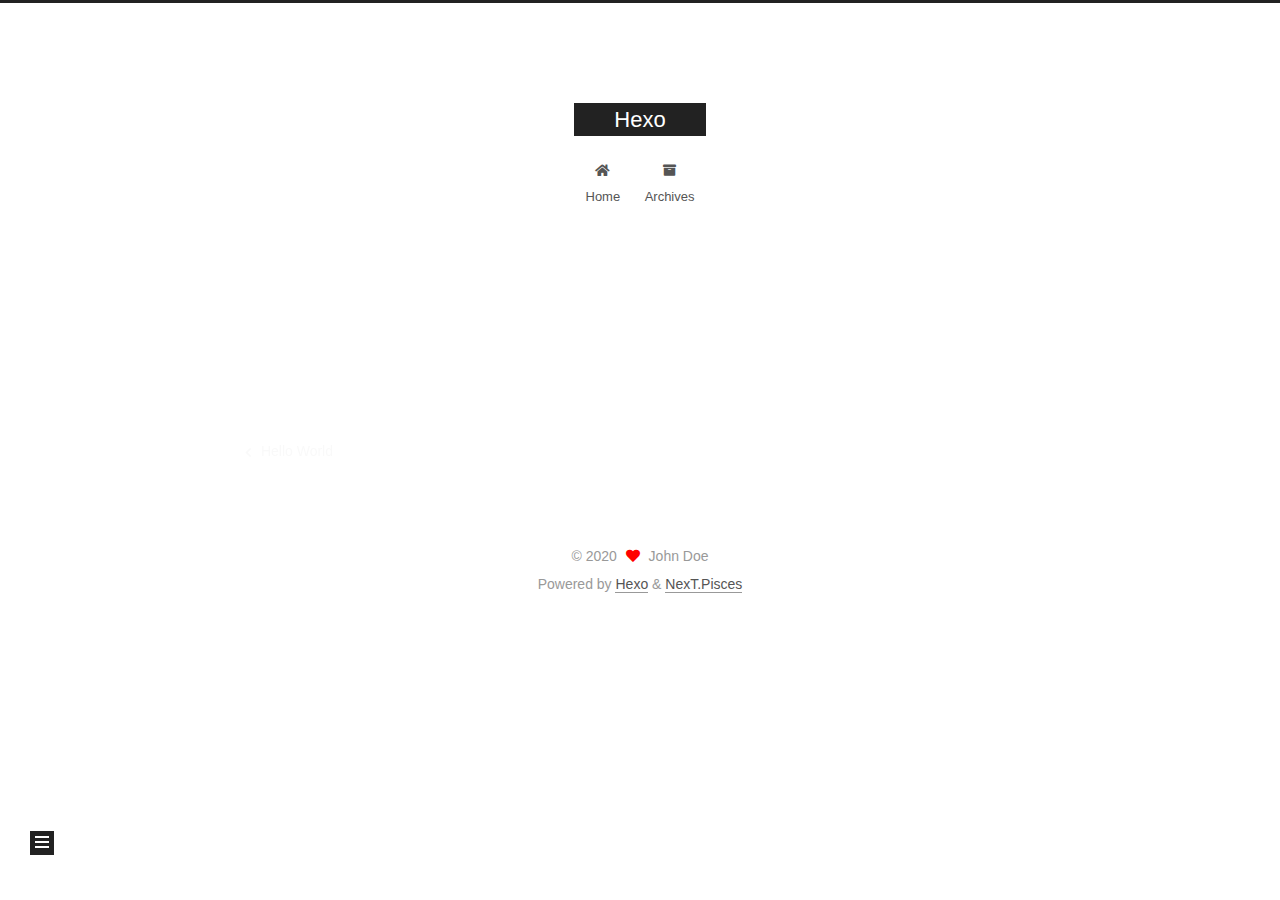
<file: 2020/07/01/test-my-site/index.html>
<!DOCTYPE html>
<html lang="en">
<head>
  <meta charset="UTF-8">
<meta name="viewport" content="width=device-width, initial-scale=1, maximum-scale=2">
<meta name="theme-color" content="#222">
<meta name="generator" content="Hexo 4.2.1">
  <link rel="apple-touch-icon" sizes="180x180" href="/images/apple-touch-icon-next.png">
  <link rel="icon" type="image/png" sizes="32x32" href="/images/favicon-32x32-next.png">
  <link rel="icon" type="image/png" sizes="16x16" href="/images/favicon-16x16-next.png">
  <link rel="mask-icon" href="/images/logo.svg" color="#222">

<link rel="stylesheet" href="/css/main.css">


<link rel="stylesheet" href="/lib/font-awesome/css/all.min.css">

<script id="hexo-configurations">
    var NexT = window.NexT || {};
    var CONFIG = {"hostname":"yoursite.com","root":"/","scheme":"Pisces","version":"7.8.0","exturl":false,"sidebar":{"position":"left","display":"post","padding":18,"offset":12,"onmobile":false},"copycode":{"enable":false,"show_result":false,"style":null},"back2top":{"enable":true,"sidebar":false,"scrollpercent":false},"bookmark":{"enable":false,"color":"#222","save":"auto"},"fancybox":false,"mediumzoom":false,"lazyload":false,"pangu":false,"comments":{"style":"tabs","active":null,"storage":true,"lazyload":false,"nav":null},"algolia":{"hits":{"per_page":10},"labels":{"input_placeholder":"Search for Posts","hits_empty":"We didn't find any results for the search: ${query}","hits_stats":"${hits} results found in ${time} ms"}},"localsearch":{"enable":false,"trigger":"auto","top_n_per_article":1,"unescape":false,"preload":false},"motion":{"enable":true,"async":false,"transition":{"post_block":"fadeIn","post_header":"slideDownIn","post_body":"slideDownIn","coll_header":"slideLeftIn","sidebar":"slideUpIn"}}};
  </script>

  <meta property="og:type" content="article">
<meta property="og:title" content="test_my_site">
<meta property="og:url" content="http://yoursite.com/2020/07/01/test-my-site/index.html">
<meta property="og:site_name" content="Hexo">
<meta property="og:locale" content="en_US">
<meta property="article:published_time" content="2020-07-01T11:29:49.000Z">
<meta property="article:modified_time" content="2020-07-01T11:29:49.789Z">
<meta property="article:author" content="John Doe">
<meta name="twitter:card" content="summary">

<link rel="canonical" href="http://yoursite.com/2020/07/01/test-my-site/">


<script id="page-configurations">
  // https://hexo.io/docs/variables.html
  CONFIG.page = {
    sidebar: "",
    isHome : false,
    isPost : true,
    lang   : 'en'
  };
</script>

  <title>test_my_site | Hexo</title>
  






  <noscript>
  <style>
  .use-motion .brand,
  .use-motion .menu-item,
  .sidebar-inner,
  .use-motion .post-block,
  .use-motion .pagination,
  .use-motion .comments,
  .use-motion .post-header,
  .use-motion .post-body,
  .use-motion .collection-header { opacity: initial; }

  .use-motion .site-title,
  .use-motion .site-subtitle {
    opacity: initial;
    top: initial;
  }

  .use-motion .logo-line-before i { left: initial; }
  .use-motion .logo-line-after i { right: initial; }
  </style>
</noscript>

</head>

<body itemscope itemtype="http://schema.org/WebPage">
  <div class="container use-motion">
    <div class="headband"></div>

    <header class="header" itemscope itemtype="http://schema.org/WPHeader">
      <div class="header-inner"><div class="site-brand-container">
  <div class="site-nav-toggle">
    <div class="toggle" aria-label="Toggle navigation bar">
      <span class="toggle-line toggle-line-first"></span>
      <span class="toggle-line toggle-line-middle"></span>
      <span class="toggle-line toggle-line-last"></span>
    </div>
  </div>

  <div class="site-meta">

    <a href="/" class="brand" rel="start">
      <span class="logo-line-before"><i></i></span>
      <h1 class="site-title">Hexo</h1>
      <span class="logo-line-after"><i></i></span>
    </a>
  </div>

  <div class="site-nav-right">
    <div class="toggle popup-trigger">
    </div>
  </div>
</div>




<nav class="site-nav">
  <ul id="menu" class="main-menu menu">
        <li class="menu-item menu-item-home">

    <a href="/" rel="section"><i class="fa fa-home fa-fw"></i>Home</a>

  </li>
        <li class="menu-item menu-item-archives">

    <a href="/archives/" rel="section"><i class="fa fa-archive fa-fw"></i>Archives</a>

  </li>
  </ul>
</nav>




</div>
    </header>

    
  <div class="back-to-top">
    <i class="fa fa-arrow-up"></i>
    <span>0%</span>
  </div>


    <main class="main">
      <div class="main-inner">
        <div class="content-wrap">
          

          <div class="content post posts-expand">
            

    
  
  
  <article itemscope itemtype="http://schema.org/Article" class="post-block" lang="en">
    <link itemprop="mainEntityOfPage" href="http://yoursite.com/2020/07/01/test-my-site/">

    <span hidden itemprop="author" itemscope itemtype="http://schema.org/Person">
      <meta itemprop="image" content="/images/avatar.gif">
      <meta itemprop="name" content="John Doe">
      <meta itemprop="description" content="">
    </span>

    <span hidden itemprop="publisher" itemscope itemtype="http://schema.org/Organization">
      <meta itemprop="name" content="Hexo">
    </span>
      <header class="post-header">
        <h1 class="post-title" itemprop="name headline">
          test_my_site
        </h1>

        <div class="post-meta">
            <span class="post-meta-item">
              <span class="post-meta-item-icon">
                <i class="far fa-calendar"></i>
              </span>
              <span class="post-meta-item-text">Posted on</span>

              <time title="Created: 2020-07-01 19:29:49" itemprop="dateCreated datePublished" datetime="2020-07-01T19:29:49+08:00">2020-07-01</time>
            </span>

          

        </div>
      </header>

    
    
    
    <div class="post-body" itemprop="articleBody">

      
        
    </div>

    
    
    

      <footer class="post-footer">

        


        
    <div class="post-nav">
      <div class="post-nav-item">
    <a href="/2020/07/01/hello-world/" rel="prev" title="Hello World">
      <i class="fa fa-chevron-left"></i> Hello World
    </a></div>
      <div class="post-nav-item"></div>
    </div>
      </footer>
    
  </article>
  
  
  



          </div>
          

<script>
  window.addEventListener('tabs:register', () => {
    let { activeClass } = CONFIG.comments;
    if (CONFIG.comments.storage) {
      activeClass = localStorage.getItem('comments_active') || activeClass;
    }
    if (activeClass) {
      let activeTab = document.querySelector(`a[href="#comment-${activeClass}"]`);
      if (activeTab) {
        activeTab.click();
      }
    }
  });
  if (CONFIG.comments.storage) {
    window.addEventListener('tabs:click', event => {
      if (!event.target.matches('.tabs-comment .tab-content .tab-pane')) return;
      let commentClass = event.target.classList[1];
      localStorage.setItem('comments_active', commentClass);
    });
  }
</script>

        </div>
          
  
  <div class="toggle sidebar-toggle">
    <span class="toggle-line toggle-line-first"></span>
    <span class="toggle-line toggle-line-middle"></span>
    <span class="toggle-line toggle-line-last"></span>
  </div>

  <aside class="sidebar">
    <div class="sidebar-inner">

      <ul class="sidebar-nav motion-element">
        <li class="sidebar-nav-toc">
          Table of Contents
        </li>
        <li class="sidebar-nav-overview">
          Overview
        </li>
      </ul>

      <!--noindex-->
      <div class="post-toc-wrap sidebar-panel">
      </div>
      <!--/noindex-->

      <div class="site-overview-wrap sidebar-panel">
        <div class="site-author motion-element" itemprop="author" itemscope itemtype="http://schema.org/Person">
  <p class="site-author-name" itemprop="name">John Doe</p>
  <div class="site-description" itemprop="description"></div>
</div>
<div class="site-state-wrap motion-element">
  <nav class="site-state">
      <div class="site-state-item site-state-posts">
          <a href="/archives/">
        
          <span class="site-state-item-count">2</span>
          <span class="site-state-item-name">posts</span>
        </a>
      </div>
  </nav>
</div>



      </div>

    </div>
  </aside>
  <div id="sidebar-dimmer"></div>


      </div>
    </main>

    <footer class="footer">
      <div class="footer-inner">
        

        

<div class="copyright">
  
  &copy; 
  <span itemprop="copyrightYear">2020</span>
  <span class="with-love">
    <i class="fa fa-heart"></i>
  </span>
  <span class="author" itemprop="copyrightHolder">John Doe</span>
</div>
  <div class="powered-by">Powered by <a href="https://hexo.io/" class="theme-link" rel="noopener" target="_blank">Hexo</a> & <a href="https://pisces.theme-next.org/" class="theme-link" rel="noopener" target="_blank">NexT.Pisces</a>
  </div>

        








      </div>
    </footer>
  </div>

  
  <script src="/lib/anime.min.js"></script>
  <script src="/lib/velocity/velocity.min.js"></script>
  <script src="/lib/velocity/velocity.ui.min.js"></script>

<script src="/js/utils.js"></script>

<script src="/js/motion.js"></script>


<script src="/js/schemes/pisces.js"></script>


<script src="/js/next-boot.js"></script>




  















  

  

</body>
</html>
</file>
<file: css/main.css>
:root {
  --body-bg-color: #fff;
  --content-bg-color: #fff;
  --card-bg-color: #f5f5f5;
  --text-color: #555;
  --blockquote-color: #666;
  --link-color: #555;
  --link-hover-color: #222;
  --brand-color: #fff;
  --brand-hover-color: #fff;
  --table-row-odd-bg-color: #f9f9f9;
  --table-row-hover-bg-color: #f5f5f5;
  --menu-item-bg-color: #f5f5f5;
  --btn-default-bg: #222;
  --btn-default-color: #fff;
  --btn-default-border-color: #222;
  --btn-default-hover-bg: #fff;
  --btn-default-hover-color: #222;
  --btn-default-hover-border-color: #222;
}
html {
  line-height: 1.15; /* 1 */
  -webkit-text-size-adjust: 100%; /* 2 */
}
body {
  margin: 0;
}
main {
  display: block;
}
h1 {
  font-size: 2em;
  margin: 0.67em 0;
}
hr {
  box-sizing: content-box; /* 1 */
  height: 0; /* 1 */
  overflow: visible; /* 2 */
}
pre {
  font-family: monospace, monospace; /* 1 */
  font-size: 1em; /* 2 */
}
a {
  background: transparent;
}
abbr[title] {
  border-bottom: none; /* 1 */
  text-decoration: underline; /* 2 */
  text-decoration: underline dotted; /* 2 */
}
b,
strong {
  font-weight: bolder;
}
code,
kbd,
samp {
  font-family: monospace, monospace; /* 1 */
  font-size: 1em; /* 2 */
}
small {
  font-size: 80%;
}
sub,
sup {
  font-size: 75%;
  line-height: 0;
  position: relative;
  vertical-align: baseline;
}
sub {
  bottom: -0.25em;
}
sup {
  top: -0.5em;
}
img {
  border-style: none;
}
button,
input,
optgroup,
select,
textarea {
  font-family: inherit; /* 1 */
  font-size: 100%; /* 1 */
  line-height: 1.15; /* 1 */
  margin: 0; /* 2 */
}
button,
input {
/* 1 */
  overflow: visible;
}
button,
select {
/* 1 */
  text-transform: none;
}
button,
[type='button'],
[type='reset'],
[type='submit'] {
  -webkit-appearance: button;
}
button::-moz-focus-inner,
[type='button']::-moz-focus-inner,
[type='reset']::-moz-focus-inner,
[type='submit']::-moz-focus-inner {
  border-style: none;
  padding: 0;
}
button:-moz-focusring,
[type='button']:-moz-focusring,
[type='reset']:-moz-focusring,
[type='submit']:-moz-focusring {
  outline: 1px dotted ButtonText;
}
fieldset {
  padding: 0.35em 0.75em 0.625em;
}
legend {
  box-sizing: border-box; /* 1 */
  color: inherit; /* 2 */
  display: table; /* 1 */
  max-width: 100%; /* 1 */
  padding: 0; /* 3 */
  white-space: normal; /* 1 */
}
progress {
  vertical-align: baseline;
}
textarea {
  overflow: auto;
}
[type='checkbox'],
[type='radio'] {
  box-sizing: border-box; /* 1 */
  padding: 0; /* 2 */
}
[type='number']::-webkit-inner-spin-button,
[type='number']::-webkit-outer-spin-button {
  height: auto;
}
[type='search'] {
  outline-offset: -2px; /* 2 */
  -webkit-appearance: textfield; /* 1 */
}
[type='search']::-webkit-search-decoration {
  -webkit-appearance: none;
}
::-webkit-file-upload-button {
  font: inherit; /* 2 */
  -webkit-appearance: button; /* 1 */
}
details {
  display: block;
}
summary {
  display: list-item;
}
template {
  display: none;
}
[hidden] {
  display: none;
}
::selection {
  background: #262a30;
  color: #eee;
}
html,
body {
  height: 100%;
}
body {
  background: var(--body-bg-color);
  color: var(--text-color);
  font-family: 'Lato', "PingFang SC", "Microsoft YaHei", sans-serif;
  font-size: 1em;
  line-height: 2;
}
@media (max-width: 991px) {
  body {
    padding-left: 0 !important;
    padding-right: 0 !important;
  }
}
h1,
h2,
h3,
h4,
h5,
h6 {
  font-family: 'Lato', "PingFang SC", "Microsoft YaHei", sans-serif;
  font-weight: bold;
  line-height: 1.5;
  margin: 20px 0 15px;
}
h1 {
  font-size: 1.5em;
}
h2 {
  font-size: 1.375em;
}
h3 {
  font-size: 1.25em;
}
h4 {
  font-size: 1.125em;
}
h5 {
  font-size: 1em;
}
h6 {
  font-size: 0.875em;
}
p {
  margin: 0 0 20px 0;
}
a,
span.exturl {
  border-bottom: 1px solid #999;
  color: var(--link-color);
  outline: 0;
  text-decoration: none;
  overflow-wrap: break-word;
  word-wrap: break-word;
  cursor: pointer;
}
a:hover,
span.exturl:hover {
  border-bottom-color: var(--link-hover-color);
  color: var(--link-hover-color);
}
iframe,
img,
video {
  display: block;
  margin-left: auto;
  margin-right: auto;
  max-width: 100%;
}
hr {
  background-image: repeating-linear-gradient(-45deg, #ddd, #ddd 4px, transparent 4px, transparent 8px);
  border: 0;
  height: 3px;
  margin: 40px 0;
}
blockquote {
  border-left: 4px solid #ddd;
  color: var(--blockquote-color);
  margin: 0;
  padding: 0 15px;
}
blockquote cite::before {
  content: '-';
  padding: 0 5px;
}
dt {
  font-weight: bold;
}
dd {
  margin: 0;
  padding: 0;
}
kbd {
  background-color: #f5f5f5;
  background-image: linear-gradient(#eee, #fff, #eee);
  border: 1px solid #ccc;
  border-radius: 0.2em;
  box-shadow: 0.1em 0.1em 0.2em rgba(0,0,0,0.1);
  color: #555;
  font-family: inherit;
  padding: 0.1em 0.3em;
  white-space: nowrap;
}
.table-container {
  overflow: auto;
}
table {
  border-collapse: collapse;
  border-spacing: 0;
  font-size: 0.875em;
  margin: 0 0 20px 0;
  width: 100%;
}
tbody tr:nth-of-type(odd) {
  background: var(--table-row-odd-bg-color);
}
tbody tr:hover {
  background: var(--table-row-hover-bg-color);
}
caption,
th,
td {
  font-weight: normal;
  padding: 8px;
  vertical-align: middle;
}
th,
td {
  border: 1px solid #ddd;
  border-bottom: 3px solid #ddd;
}
th {
  font-weight: 700;
  padding-bottom: 10px;
}
td {
  border-bottom-width: 1px;
}
.btn {
  background: var(--btn-default-bg);
  border: 2px solid var(--btn-default-border-color);
  border-radius: 0;
  color: var(--btn-default-color);
  display: inline-block;
  font-size: 0.875em;
  line-height: 2;
  padding: 0 20px;
  text-decoration: none;
  transition-property: background-color;
  transition-delay: 0s;
  transition-duration: 0.2s;
  transition-timing-function: ease-in-out;
}
.btn:hover {
  background: var(--btn-default-hover-bg);
  border-color: var(--btn-default-hover-border-color);
  color: var(--btn-default-hover-color);
}
.btn + .btn {
  margin: 0 0 8px 8px;
}
.btn .fa-fw {
  text-align: left;
  width: 1.285714285714286em;
}
.toggle {
  line-height: 0;
}
.toggle .toggle-line {
  background: #fff;
  display: inline-block;
  height: 2px;
  left: 0;
  position: relative;
  top: 0;
  transition: all 0.4s;
  vertical-align: top;
  width: 100%;
}
.toggle .toggle-line:not(:first-child) {
  margin-top: 3px;
}
.toggle.toggle-arrow .toggle-line-first {
  left: 50%;
  top: 2px;
  transform: rotate(45deg);
  width: 50%;
}
.toggle.toggle-arrow .toggle-line-middle {
  left: 2px;
  width: 90%;
}
.toggle.toggle-arrow .toggle-line-last {
  left: 50%;
  top: -2px;
  transform: rotate(-45deg);
  width: 50%;
}
.toggle.toggle-close .toggle-line-first {
  transform: rotate(-45deg);
  top: 5px;
}
.toggle.toggle-close .toggle-line-middle {
  opacity: 0;
}
.toggle.toggle-close .toggle-line-last {
  transform: rotate(45deg);
  top: -5px;
}
.highlight,
pre {
  background: #f7f7f7;
  color: #4d4d4c;
  line-height: 1.6;
  margin: 0 auto 20px;
}
pre,
code {
  font-family: consolas, Menlo, monospace, "PingFang SC", "Microsoft YaHei";
}
code {
  background: #eee;
  border-radius: 3px;
  color: #555;
  padding: 2px 4px;
  overflow-wrap: break-word;
  word-wrap: break-word;
}
.highlight *::selection {
  background: #d6d6d6;
}
.highlight pre {
  border: 0;
  margin: 0;
  padding: 10px 0;
}
.highlight table {
  border: 0;
  margin: 0;
  width: auto;
}
.highlight td {
  border: 0;
  padding: 0;
}
.highlight figcaption {
  background: #eff2f3;
  color: #4d4d4c;
  display: flex;
  font-size: 0.875em;
  justify-content: space-between;
  line-height: 1.2;
  padding: 0.5em;
}
.highlight figcaption a {
  color: #4d4d4c;
}
.highlight figcaption a:hover {
  border-bottom-color: #4d4d4c;
}
.highlight .gutter {
  -moz-user-select: none;
  -ms-user-select: none;
  -webkit-user-select: none;
  user-select: none;
}
.highlight .gutter pre {
  background: #eff2f3;
  color: #869194;
  padding-left: 10px;
  padding-right: 10px;
  text-align: right;
}
.highlight .code pre {
  background: #f7f7f7;
  padding-left: 10px;
  width: 100%;
}
.gist table {
  width: auto;
}
.gist table td {
  border: 0;
}
pre {
  overflow: auto;
  padding: 10px;
}
pre code {
  background: none;
  color: #4d4d4c;
  font-size: 0.875em;
  padding: 0;
  text-shadow: none;
}
pre .deletion {
  background: #fdd;
}
pre .addition {
  background: #dfd;
}
pre .meta {
  color: #eab700;
  -moz-user-select: none;
  -ms-user-select: none;
  -webkit-user-select: none;
  user-select: none;
}
pre .comment {
  color: #8e908c;
}
pre .variable,
pre .attribute,
pre .tag,
pre .name,
pre .regexp,
pre .ruby .constant,
pre .xml .tag .title,
pre .xml .pi,
pre .xml .doctype,
pre .html .doctype,
pre .css .id,
pre .css .class,
pre .css .pseudo {
  color: #c82829;
}
pre .number,
pre .preprocessor,
pre .built_in,
pre .builtin-name,
pre .literal,
pre .params,
pre .constant,
pre .command {
  color: #f5871f;
}
pre .ruby .class .title,
pre .css .rules .attribute,
pre .string,
pre .symbol,
pre .value,
pre .inheritance,
pre .header,
pre .ruby .symbol,
pre .xml .cdata,
pre .special,
pre .formula {
  color: #718c00;
}
pre .title,
pre .css .hexcolor {
  color: #3e999f;
}
pre .function,
pre .python .decorator,
pre .python .title,
pre .ruby .function .title,
pre .ruby .title .keyword,
pre .perl .sub,
pre .javascript .title,
pre .coffeescript .title {
  color: #4271ae;
}
pre .keyword,
pre .javascript .function {
  color: #8959a8;
}
.blockquote-center {
  border-left: none;
  margin: 40px 0;
  padding: 0;
  position: relative;
  text-align: center;
}
.blockquote-center .fa {
  display: block;
  opacity: 0.6;
  position: absolute;
  width: 100%;
}
.blockquote-center .fa-quote-left {
  border-top: 1px solid #ccc;
  text-align: left;
  top: -20px;
}
.blockquote-center .fa-quote-right {
  border-bottom: 1px solid #ccc;
  text-align: right;
  bottom: -20px;
}
.blockquote-center p,
.blockquote-center div {
  text-align: center;
}
.post-body .group-picture img {
  margin: 0 auto;
  padding: 0 3px;
}
.group-picture-row {
  margin-bottom: 6px;
  overflow: hidden;
}
.group-picture-column {
  float: left;
  margin-bottom: 10px;
}
.post-body .label {
  color: #555;
  display: inline;
  padding: 0 2px;
}
.post-body .label.default {
  background: #f0f0f0;
}
.post-body .label.primary {
  background: #efe6f7;
}
.post-body .label.info {
  background: #e5f2f8;
}
.post-body .label.success {
  background: #e7f4e9;
}
.post-body .label.warning {
  background: #fcf6e1;
}
.post-body .label.danger {
  background: #fae8eb;
}
.post-body .tabs {
  margin-bottom: 20px;
}
.post-body .tabs,
.tabs-comment {
  display: block;
  padding-top: 10px;
  position: relative;
}
.post-body .tabs ul.nav-tabs,
.tabs-comment ul.nav-tabs {
  display: flex;
  flex-wrap: wrap;
  margin: 0;
  margin-bottom: -1px;
  padding: 0;
}
@media (max-width: 413px) {
  .post-body .tabs ul.nav-tabs,
  .tabs-comment ul.nav-tabs {
    display: block;
    margin-bottom: 5px;
  }
}
.post-body .tabs ul.nav-tabs li.tab,
.tabs-comment ul.nav-tabs li.tab {
  border-bottom: 1px solid #ddd;
  border-left: 1px solid transparent;
  border-right: 1px solid transparent;
  border-top: 3px solid transparent;
  flex-grow: 1;
  list-style-type: none;
  border-radius: 0 0 0 0;
}
@media (max-width: 413px) {
  .post-body .tabs ul.nav-tabs li.tab,
  .tabs-comment ul.nav-tabs li.tab {
    border-bottom: 1px solid transparent;
    border-left: 3px solid transparent;
    border-right: 1px solid transparent;
    border-top: 1px solid transparent;
  }
}
@media (max-width: 413px) {
  .post-body .tabs ul.nav-tabs li.tab,
  .tabs-comment ul.nav-tabs li.tab {
    border-radius: 0;
  }
}
.post-body .tabs ul.nav-tabs li.tab a,
.tabs-comment ul.nav-tabs li.tab a {
  border-bottom: initial;
  display: block;
  line-height: 1.8;
  outline: 0;
  padding: 0.25em 0.75em;
  text-align: center;
  transition-delay: 0s;
  transition-duration: 0.2s;
  transition-timing-function: ease-out;
}
.post-body .tabs ul.nav-tabs li.tab a i,
.tabs-comment ul.nav-tabs li.tab a i {
  width: 1.285714285714286em;
}
.post-body .tabs ul.nav-tabs li.tab.active,
.tabs-comment ul.nav-tabs li.tab.active {
  border-bottom: 1px solid transparent;
  border-left: 1px solid #ddd;
  border-right: 1px solid #ddd;
  border-top: 3px solid #fc6423;
}
@media (max-width: 413px) {
  .post-body .tabs ul.nav-tabs li.tab.active,
  .tabs-comment ul.nav-tabs li.tab.active {
    border-bottom: 1px solid #ddd;
    border-left: 3px solid #fc6423;
    border-right: 1px solid #ddd;
    border-top: 1px solid #ddd;
  }
}
.post-body .tabs ul.nav-tabs li.tab.active a,
.tabs-comment ul.nav-tabs li.tab.active a {
  color: var(--link-color);
  cursor: default;
}
.post-body .tabs .tab-content .tab-pane,
.tabs-comment .tab-content .tab-pane {
  border: 1px solid #ddd;
  border-top: 0;
  padding: 20px 20px 0 20px;
  border-radius: 0;
}
.post-body .tabs .tab-content .tab-pane:not(.active),
.tabs-comment .tab-content .tab-pane:not(.active) {
  display: none;
}
.post-body .tabs .tab-content .tab-pane.active,
.tabs-comment .tab-content .tab-pane.active {
  display: block;
}
.post-body .tabs .tab-content .tab-pane.active:nth-of-type(1),
.tabs-comment .tab-content .tab-pane.active:nth-of-type(1) {
  border-radius: 0 0 0 0;
}
@media (max-width: 413px) {
  .post-body .tabs .tab-content .tab-pane.active:nth-of-type(1),
  .tabs-comment .tab-content .tab-pane.active:nth-of-type(1) {
    border-radius: 0;
  }
}
.post-body .note {
  border-radius: 3px;
  margin-bottom: 20px;
  padding: 1em;
  position: relative;
  border: 1px solid #eee;
  border-left-width: 5px;
}
.post-body .note h2,
.post-body .note h3,
.post-body .note h4,
.post-body .note h5,
.post-body .note h6 {
  margin-top: 0;
  border-bottom: initial;
  margin-bottom: 0;
  padding-top: 0;
}
.post-body .note p:first-child,
.post-body .note ul:first-child,
.post-body .note ol:first-child,
.post-body .note table:first-child,
.post-body .note pre:first-child,
.post-body .note blockquote:first-child,
.post-body .note img:first-child {
  margin-top: 0;
}
.post-body .note p:last-child,
.post-body .note ul:last-child,
.post-body .note ol:last-child,
.post-body .note table:last-child,
.post-body .note pre:last-child,
.post-body .note blockquote:last-child,
.post-body .note img:last-child {
  margin-bottom: 0;
}
.post-body .note.default {
  border-left-color: #777;
}
.post-body .note.default h2,
.post-body .note.default h3,
.post-body .note.default h4,
.post-body .note.default h5,
.post-body .note.default h6 {
  color: #777;
}
.post-body .note.primary {
  border-left-color: #6f42c1;
}
.post-body .note.primary h2,
.post-body .note.primary h3,
.post-body .note.primary h4,
.post-body .note.primary h5,
.post-body .note.primary h6 {
  color: #6f42c1;
}
.post-body .note.info {
  border-left-color: #428bca;
}
.post-body .note.info h2,
.post-body .note.info h3,
.post-body .note.info h4,
.post-body .note.info h5,
.post-body .note.info h6 {
  color: #428bca;
}
.post-body .note.success {
  border-left-color: #5cb85c;
}
.post-body .note.success h2,
.post-body .note.success h3,
.post-body .note.success h4,
.post-body .note.success h5,
.post-body .note.success h6 {
  color: #5cb85c;
}
.post-body .note.warning {
  border-left-color: #f0ad4e;
}
.post-body .note.warning h2,
.post-body .note.warning h3,
.post-body .note.warning h4,
.post-body .note.warning h5,
.post-body .note.warning h6 {
  color: #f0ad4e;
}
.post-body .note.danger {
  border-left-color: #d9534f;
}
.post-body .note.danger h2,
.post-body .note.danger h3,
.post-body .note.danger h4,
.post-body .note.danger h5,
.post-body .note.danger h6 {
  color: #d9534f;
}
.pagination .prev,
.pagination .next,
.pagination .page-number,
.pagination .space {
  display: inline-block;
  margin: 0 10px;
  padding: 0 11px;
  position: relative;
  top: -1px;
}
@media (max-width: 767px) {
  .pagination .prev,
  .pagination .next,
  .pagination .page-number,
  .pagination .space {
    margin: 0 5px;
  }
}
.pagination {
  border-top: 1px solid #eee;
  margin: 120px 0 0;
  text-align: center;
}
.pagination .prev,
.pagination .next,
.pagination .page-number {
  border-bottom: 0;
  border-top: 1px solid #eee;
  transition-property: border-color;
  transition-delay: 0s;
  transition-duration: 0.2s;
  transition-timing-function: ease-in-out;
}
.pagination .prev:hover,
.pagination .next:hover,
.pagination .page-number:hover {
  border-top-color: #222;
}
.pagination .space {
  margin: 0;
  padding: 0;
}
.pagination .prev {
  margin-left: 0;
}
.pagination .next {
  margin-right: 0;
}
.pagination .page-number.current {
  background: #ccc;
  border-top-color: #ccc;
  color: #fff;
}
@media (max-width: 767px) {
  .pagination {
    border-top: none;
  }
  .pagination .prev,
  .pagination .next,
  .pagination .page-number {
    border-bottom: 1px solid #eee;
    border-top: 0;
    margin-bottom: 10px;
    padding: 0 10px;
  }
  .pagination .prev:hover,
  .pagination .next:hover,
  .pagination .page-number:hover {
    border-bottom-color: #222;
  }
}
.comments {
  margin-top: 60px;
  overflow: hidden;
}
.comment-button-group {
  display: flex;
  flex-wrap: wrap-reverse;
  justify-content: center;
  margin: 1em 0;
}
.comment-button-group .comment-button {
  margin: 0.1em 0.2em;
}
.comment-button-group .comment-button.active {
  background: var(--btn-default-hover-bg);
  border-color: var(--btn-default-hover-border-color);
  color: var(--btn-default-hover-color);
}
.comment-position {
  display: none;
}
.comment-position.active {
  display: block;
}
.tabs-comment {
  background: var(--content-bg-color);
  margin-top: 4em;
  padding-top: 0;
}
.tabs-comment .comments {
  border: 0;
  box-shadow: none;
  margin-top: 0;
  padding-top: 0;
}
.container {
  min-height: 100%;
  position: relative;
}
.main-inner {
  margin: 0 auto;
  width: 700px;
}
@media (min-width: 1200px) {
  .main-inner {
    width: 800px;
  }
}
@media (min-width: 1600px) {
  .main-inner {
    width: 900px;
  }
}
@media (max-width: 767px) {
  .content-wrap {
    padding: 0 20px;
  }
}
.header {
  background: transparent;
}
.header-inner {
  margin: 0 auto;
  width: 700px;
}
@media (min-width: 1200px) {
  .header-inner {
    width: 800px;
  }
}
@media (min-width: 1600px) {
  .header-inner {
    width: 900px;
  }
}
.site-brand-container {
  display: flex;
  flex-shrink: 0;
  padding: 0 10px;
}
.headband {
  background: #222;
  height: 3px;
}
.site-meta {
  flex-grow: 1;
  text-align: center;
}
@media (max-width: 767px) {
  .site-meta {
    text-align: center;
  }
}
.brand {
  border-bottom: none;
  color: var(--brand-color);
  display: inline-block;
  line-height: 1.375em;
  padding: 0 40px;
  position: relative;
}
.brand:hover {
  color: var(--brand-hover-color);
}
.site-title {
  font-family: 'Lato', "PingFang SC", "Microsoft YaHei", sans-serif;
  font-size: 1.375em;
  font-weight: normal;
  margin: 0;
}
.site-subtitle {
  color: #999;
  font-size: 0.8125em;
  margin: 10px 0;
}
.use-motion .brand {
  opacity: 0;
}
.use-motion .site-title,
.use-motion .site-subtitle,
.use-motion .custom-logo-image {
  opacity: 0;
  position: relative;
  top: -10px;
}
.site-nav-toggle,
.site-nav-right {
  display: none;
}
@media (max-width: 767px) {
  .site-nav-toggle,
  .site-nav-right {
    display: flex;
    flex-direction: column;
    justify-content: center;
  }
}
.site-nav-toggle .toggle,
.site-nav-right .toggle {
  color: var(--text-color);
  padding: 10px;
  width: 22px;
}
.site-nav-toggle .toggle .toggle-line,
.site-nav-right .toggle .toggle-line {
  background: var(--text-color);
  border-radius: 1px;
}
.site-nav {
  display: block;
}
@media (max-width: 767px) {
  .site-nav {
    clear: both;
    display: none;
  }
}
.site-nav.site-nav-on {
  display: block;
}
.menu {
  margin-top: 20px;
  padding-left: 0;
  text-align: center;
}
.menu-item {
  display: inline-block;
  list-style: none;
  margin: 0 10px;
}
@media (max-width: 767px) {
  .menu-item {
    display: block;
    margin-top: 10px;
  }
  .menu-item.menu-item-search {
    display: none;
  }
}
.menu-item a,
.menu-item span.exturl {
  border-bottom: 0;
  display: block;
  font-size: 0.8125em;
  transition-property: border-color;
  transition-delay: 0s;
  transition-duration: 0.2s;
  transition-timing-function: ease-in-out;
}
@media (hover: none) {
  .menu-item a:hover,
  .menu-item span.exturl:hover {
    border-bottom-color: transparent !important;
  }
}
.menu-item .fa,
.menu-item .fab,
.menu-item .far,
.menu-item .fas {
  margin-right: 8px;
}
.menu-item .badge {
  display: inline-block;
  font-weight: bold;
  line-height: 1;
  margin-left: 0.35em;
  margin-top: 0.35em;
  text-align: center;
  white-space: nowrap;
}
@media (max-width: 767px) {
  .menu-item .badge {
    float: right;
    margin-left: 0;
  }
}
.menu-item-active a,
.menu .menu-item a:hover,
.menu .menu-item span.exturl:hover {
  background: var(--menu-item-bg-color);
}
.use-motion .menu-item {
  opacity: 0;
}
.sidebar {
  background: #222;
  bottom: 0;
  box-shadow: inset 0 2px 6px #000;
  position: fixed;
  top: 0;
}
@media (max-width: 991px) {
  .sidebar {
    display: none;
  }
}
.sidebar-inner {
  color: #999;
  padding: 18px 10px;
  text-align: center;
}
.cc-license {
  margin-top: 10px;
  text-align: center;
}
.cc-license .cc-opacity {
  border-bottom: none;
  opacity: 0.7;
}
.cc-license .cc-opacity:hover {
  opacity: 0.9;
}
.cc-license img {
  display: inline-block;
}
.site-author-image {
  border: 2px solid #333;
  display: block;
  margin: 0 auto;
  max-width: 96px;
  padding: 2px;
}
.site-author-name {
  color: #f5f5f5;
  font-weight: normal;
  margin: 5px 0 0;
  text-align: center;
}
.site-description {
  color: #999;
  font-size: 1em;
  margin-top: 5px;
  text-align: center;
}
.links-of-author {
  margin-top: 15px;
}
.links-of-author a,
.links-of-author span.exturl {
  border-bottom-color: #555;
  display: inline-block;
  font-size: 0.8125em;
  margin-bottom: 10px;
  margin-right: 10px;
  vertical-align: middle;
}
.links-of-author a::before,
.links-of-author span.exturl::before {
  background: #ff9806;
  border-radius: 50%;
  content: ' ';
  display: inline-block;
  height: 4px;
  margin-right: 3px;
  vertical-align: middle;
  width: 4px;
}
.sidebar-button {
  margin-top: 15px;
}
.sidebar-button a {
  border: 1px solid #fc6423;
  border-radius: 4px;
  color: #fc6423;
  display: inline-block;
  padding: 0 15px;
}
.sidebar-button a .fa,
.sidebar-button a .fab,
.sidebar-button a .far,
.sidebar-button a .fas {
  margin-right: 5px;
}
.sidebar-button a:hover {
  background: #fc6423;
  border: 1px solid #fc6423;
  color: #fff;
}
.sidebar-button a:hover .fa,
.sidebar-button a:hover .fab,
.sidebar-button a:hover .far,
.sidebar-button a:hover .fas {
  color: #fff;
}
.links-of-blogroll {
  font-size: 0.8125em;
  margin-top: 10px;
}
.links-of-blogroll-title {
  font-size: 0.875em;
  font-weight: 600;
  margin-top: 0;
}
.links-of-blogroll-list {
  list-style: none;
  margin: 0;
  padding: 0;
}
#sidebar-dimmer {
  display: none;
}
@media (max-width: 767px) {
  #sidebar-dimmer {
    background: #000;
    display: block;
    height: 100%;
    left: 100%;
    opacity: 0;
    position: fixed;
    top: 0;
    width: 100%;
    z-index: 1100;
  }
  .sidebar-active + #sidebar-dimmer {
    opacity: 0.7;
    transform: translateX(-100%);
    transition: opacity 0.5s;
  }
}
.sidebar-nav {
  margin: 0;
  padding-bottom: 20px;
  padding-left: 0;
}
.sidebar-nav li {
  border-bottom: 1px solid transparent;
  color: #666;
  cursor: pointer;
  display: inline-block;
  font-size: 0.875em;
}
.sidebar-nav li.sidebar-nav-overview {
  margin-left: 10px;
}
.sidebar-nav li:hover {
  color: #f5f5f5;
}
.sidebar-nav .sidebar-nav-active {
  border-bottom-color: #87daff;
  color: #87daff;
}
.sidebar-nav .sidebar-nav-active:hover {
  color: #87daff;
}
.sidebar-panel {
  display: none;
  overflow-x: hidden;
  overflow-y: auto;
}
.sidebar-panel-active {
  display: block;
}
.sidebar-toggle {
  background: #222;
  bottom: 45px;
  cursor: pointer;
  height: 14px;
  left: 30px;
  padding: 5px;
  position: fixed;
  width: 14px;
  z-index: 1300;
}
@media (max-width: 991px) {
  .sidebar-toggle {
    left: 20px;
    opacity: 0.8;
    display: none;
  }
}
.sidebar-toggle:hover .toggle-line {
  background: #87daff;
}
.post-toc {
  font-size: 0.875em;
}
.post-toc ol {
  list-style: none;
  margin: 0;
  padding: 0 2px 5px 10px;
  text-align: left;
}
.post-toc ol > ol {
  padding-left: 0;
}
.post-toc ol a {
  transition-property: all;
  transition-delay: 0s;
  transition-duration: 0.2s;
  transition-timing-function: ease-in-out;
}
.post-toc .nav-item {
  line-height: 1.8;
  overflow: hidden;
  text-overflow: ellipsis;
  white-space: nowrap;
}
.post-toc .nav .nav-child {
  display: none;
}
.post-toc .nav .active > .nav-child {
  display: block;
}
.post-toc .nav .active-current > .nav-child {
  display: block;
}
.post-toc .nav .active-current > .nav-child > .nav-item {
  display: block;
}
.post-toc .nav .active > a {
  border-bottom-color: #87daff;
  color: #87daff;
}
.post-toc .nav .active-current > a {
  color: #87daff;
}
.post-toc .nav .active-current > a:hover {
  color: #87daff;
}
.site-state {
  display: flex;
  justify-content: center;
  line-height: 1.4;
  margin-top: 10px;
  overflow: hidden;
  text-align: center;
  white-space: nowrap;
}
.site-state-item {
  padding: 0 15px;
}
.site-state-item:not(:first-child) {
  border-left: 1px solid #333;
}
.site-state-item a {
  border-bottom: none;
}
.site-state-item-count {
  display: block;
  font-size: 1.25em;
  font-weight: 600;
  text-align: center;
}
.site-state-item-name {
  color: inherit;
  font-size: 0.875em;
}
.footer {
  color: #999;
  font-size: 0.875em;
  padding: 20px 0;
}
.footer.footer-fixed {
  bottom: 0;
  left: 0;
  position: absolute;
  right: 0;
}
.footer-inner {
  box-sizing: border-box;
  margin: 0 auto;
  text-align: center;
  width: 700px;
}
@media (min-width: 1200px) {
  .footer-inner {
    width: 800px;
  }
}
@media (min-width: 1600px) {
  .footer-inner {
    width: 900px;
  }
}
.languages {
  display: inline-block;
  font-size: 1.125em;
  position: relative;
}
.languages .lang-select-label span {
  margin: 0 0.5em;
}
.languages .lang-select {
  height: 100%;
  left: 0;
  opacity: 0;
  position: absolute;
  top: 0;
  width: 100%;
}
.with-love {
  color: #ff0000;
  display: inline-block;
  margin: 0 5px;
}
.powered-by,
.theme-info {
  display: inline-block;
}
@-moz-keyframes iconAnimate {
  0%, 100% {
    transform: scale(1);
  }
  10%, 30% {
    transform: scale(0.9);
  }
  20%, 40%, 60%, 80% {
    transform: scale(1.1);
  }
  50%, 70% {
    transform: scale(1.1);
  }
}
@-webkit-keyframes iconAnimate {
  0%, 100% {
    transform: scale(1);
  }
  10%, 30% {
    transform: scale(0.9);
  }
  20%, 40%, 60%, 80% {
    transform: scale(1.1);
  }
  50%, 70% {
    transform: scale(1.1);
  }
}
@-o-keyframes iconAnimate {
  0%, 100% {
    transform: scale(1);
  }
  10%, 30% {
    transform: scale(0.9);
  }
  20%, 40%, 60%, 80% {
    transform: scale(1.1);
  }
  50%, 70% {
    transform: scale(1.1);
  }
}
@keyframes iconAnimate {
  0%, 100% {
    transform: scale(1);
  }
  10%, 30% {
    transform: scale(0.9);
  }
  20%, 40%, 60%, 80% {
    transform: scale(1.1);
  }
  50%, 70% {
    transform: scale(1.1);
  }
}
.back-to-top {
  font-size: 12px;
  text-align: center;
  transition-delay: 0s;
  transition-duration: 0.2s;
  transition-timing-function: ease-in-out;
}
.back-to-top {
  background: #222;
  bottom: -100px;
  box-sizing: border-box;
  color: #fff;
  cursor: pointer;
  left: 30px;
  opacity: 1;
  padding: 0 6px;
  position: fixed;
  transition-property: bottom;
  z-index: 1300;
  width: 24px;
}
.back-to-top span {
  display: none;
}
.back-to-top:hover {
  color: #87daff;
}
.back-to-top.back-to-top-on {
  bottom: 19px;
}
@media (max-width: 991px) {
  .back-to-top {
    left: 20px;
    opacity: 0.8;
  }
}
.post-body {
  font-family: 'Lato', "PingFang SC", "Microsoft YaHei", sans-serif;
  overflow-wrap: break-word;
  word-wrap: break-word;
}
@media (min-width: 1200px) {
  .post-body {
    font-size: 1.125em;
  }
}
.post-body .exturl .fa {
  font-size: 0.875em;
  margin-left: 4px;
}
.post-body .image-caption,
.post-body .figure .caption {
  color: #999;
  font-size: 0.875em;
  font-weight: bold;
  line-height: 1;
  margin: -20px auto 15px;
  text-align: center;
}
.post-sticky-flag {
  display: inline-block;
  transform: rotate(30deg);
}
.post-button {
  margin-top: 40px;
  text-align: center;
}
.use-motion .post-block,
.use-motion .pagination,
.use-motion .comments {
  opacity: 0;
}
.use-motion .post-header {
  opacity: 0;
}
.use-motion .post-body {
  opacity: 0;
}
.use-motion .collection-header {
  opacity: 0;
}
.posts-collapse {
  margin-left: 35px;
  position: relative;
}
@media (max-width: 767px) {
  .posts-collapse {
    margin-left: 0px;
    margin-right: 0px;
  }
}
.posts-collapse .collection-title {
  font-size: 1.125em;
  position: relative;
}
.posts-collapse .collection-title::before {
  background: #999;
  border: 1px solid #fff;
  border-radius: 50%;
  content: ' ';
  height: 10px;
  left: 0;
  margin-left: -6px;
  margin-top: -4px;
  position: absolute;
  top: 50%;
  width: 10px;
}
.posts-collapse .collection-year {
  font-size: 1.5em;
  font-weight: bold;
  margin: 60px 0;
  position: relative;
}
.posts-collapse .collection-year::before {
  background: #bbb;
  border-radius: 50%;
  content: ' ';
  height: 8px;
  left: 0;
  margin-left: -4px;
  margin-top: -4px;
  position: absolute;
  top: 50%;
  width: 8px;
}
.posts-collapse .collection-header {
  display: block;
  margin: 0 0 0 20px;
}
.posts-collapse .collection-header small {
  color: #bbb;
  margin-left: 5px;
}
.posts-collapse .post-header {
  border-bottom: 1px dashed #ccc;
  margin: 30px 0;
  padding-left: 15px;
  position: relative;
  transition-property: border;
  transition-delay: 0s;
  transition-duration: 0.2s;
  transition-timing-function: ease-in-out;
}
.posts-collapse .post-header::before {
  background: #bbb;
  border: 1px solid #fff;
  border-radius: 50%;
  content: ' ';
  height: 6px;
  left: 0;
  margin-left: -4px;
  position: absolute;
  top: 0.75em;
  transition-property: background;
  width: 6px;
  transition-delay: 0s;
  transition-duration: 0.2s;
  transition-timing-function: ease-in-out;
}
.posts-collapse .post-header:hover {
  border-bottom-color: #666;
}
.posts-collapse .post-header:hover::before {
  background: #222;
}
.posts-collapse .post-meta {
  display: inline;
  font-size: 0.75em;
  margin-right: 10px;
}
.posts-collapse .post-title {
  display: inline;
}
.posts-collapse .post-title a,
.posts-collapse .post-title span.exturl {
  border-bottom: none;
  color: var(--link-color);
}
.posts-collapse .post-title .fa-external-link-alt {
  font-size: 0.875em;
  margin-left: 5px;
}
.posts-collapse::before {
  background: #f5f5f5;
  content: ' ';
  height: 100%;
  left: 0;
  margin-left: -2px;
  position: absolute;
  top: 1.25em;
  width: 4px;
}
.post-eof {
  background: #ccc;
  height: 1px;
  margin: 80px auto 60px;
  text-align: center;
  width: 8%;
}
.post-block:last-of-type .post-eof {
  display: none;
}
.content {
  padding-top: 40px;
}
@media (min-width: 992px) {
  .post-body {
    text-align: justify;
  }
}
@media (max-width: 991px) {
  .post-body {
    text-align: justify;
  }
}
.post-body h1,
.post-body h2,
.post-body h3,
.post-body h4,
.post-body h5,
.post-body h6 {
  padding-top: 10px;
}
.post-body h1 .header-anchor,
.post-body h2 .header-anchor,
.post-body h3 .header-anchor,
.post-body h4 .header-anchor,
.post-body h5 .header-anchor,
.post-body h6 .header-anchor {
  border-bottom-style: none;
  color: #ccc;
  float: right;
  margin-left: 10px;
  visibility: hidden;
}
.post-body h1 .header-anchor:hover,
.post-body h2 .header-anchor:hover,
.post-body h3 .header-anchor:hover,
.post-body h4 .header-anchor:hover,
.post-body h5 .header-anchor:hover,
.post-body h6 .header-anchor:hover {
  color: inherit;
}
.post-body h1:hover .header-anchor,
.post-body h2:hover .header-anchor,
.post-body h3:hover .header-anchor,
.post-body h4:hover .header-anchor,
.post-body h5:hover .header-anchor,
.post-body h6:hover .header-anchor {
  visibility: visible;
}
.post-body iframe,
.post-body img,
.post-body video {
  margin-bottom: 20px;
}
.post-body .video-container {
  height: 0;
  margin-bottom: 20px;
  overflow: hidden;
  padding-top: 75%;
  position: relative;
  width: 100%;
}
.post-body .video-container iframe,
.post-body .video-container object,
.post-body .video-container embed {
  height: 100%;
  left: 0;
  margin: 0;
  position: absolute;
  top: 0;
  width: 100%;
}
.post-gallery {
  align-items: center;
  display: grid;
  grid-gap: 10px;
  grid-template-columns: 1fr 1fr 1fr;
  margin-bottom: 20px;
}
@media (max-width: 767px) {
  .post-gallery {
    grid-template-columns: 1fr 1fr;
  }
}
.post-gallery a {
  border: 0;
}
.post-gallery img {
  margin: 0;
}
.posts-expand .post-header {
  font-size: 1.125em;
}
.posts-expand .post-title {
  font-size: 1.5em;
  font-weight: normal;
  margin: initial;
  text-align: center;
  overflow-wrap: break-word;
  word-wrap: break-word;
}
.posts-expand .post-title-link {
  border-bottom: none;
  color: var(--link-color);
  display: inline-block;
  position: relative;
  vertical-align: top;
}
.posts-expand .post-title-link::before {
  background: var(--link-color);
  bottom: 0;
  content: '';
  height: 2px;
  left: 0;
  position: absolute;
  transform: scaleX(0);
  visibility: hidden;
  width: 100%;
  transition-delay: 0s;
  transition-duration: 0.2s;
  transition-timing-function: ease-in-out;
}
.posts-expand .post-title-link:hover::before {
  transform: scaleX(1);
  visibility: visible;
}
.posts-expand .post-title-link .fa-external-link-alt {
  font-size: 0.875em;
  margin-left: 5px;
}
.posts-expand .post-meta {
  color: #999;
  font-family: 'Lato', "PingFang SC", "Microsoft YaHei", sans-serif;
  font-size: 0.75em;
  margin: 3px 0 60px 0;
  text-align: center;
}
.posts-expand .post-meta .post-description {
  font-size: 0.875em;
  margin-top: 2px;
}
.posts-expand .post-meta time {
  border-bottom: 1px dashed #999;
  cursor: pointer;
}
.post-meta .post-meta-item + .post-meta-item::before {
  content: '|';
  margin: 0 0.5em;
}
.post-meta-divider {
  margin: 0 0.5em;
}
.post-meta-item-icon {
  margin-right: 3px;
}
@media (max-width: 991px) {
  .post-meta-item-icon {
    display: inline-block;
  }
}
@media (max-width: 991px) {
  .post-meta-item-text {
    display: none;
  }
}
.post-nav {
  border-top: 1px solid #eee;
  display: flex;
  justify-content: space-between;
  margin-top: 15px;
  padding: 10px 5px 0;
}
.post-nav-item {
  flex: 1;
}
.post-nav-item a {
  border-bottom: none;
  display: block;
  font-size: 0.875em;
  line-height: 1.6;
  position: relative;
}
.post-nav-item a:active {
  top: 2px;
}
.post-nav-item .fa {
  font-size: 0.75em;
}
.post-nav-item:first-child {
  margin-right: 15px;
}
.post-nav-item:first-child .fa {
  margin-right: 5px;
}
.post-nav-item:last-child {
  margin-left: 15px;
  text-align: right;
}
.post-nav-item:last-child .fa {
  margin-left: 5px;
}
.rtl.post-body p,
.rtl.post-body a,
.rtl.post-body h1,
.rtl.post-body h2,
.rtl.post-body h3,
.rtl.post-body h4,
.rtl.post-body h5,
.rtl.post-body h6,
.rtl.post-body li,
.rtl.post-body ul,
.rtl.post-body ol {
  direction: rtl;
  font-family: UKIJ Ekran;
}
.rtl.post-title {
  font-family: UKIJ Ekran;
}
.post-tags {
  margin-top: 40px;
  text-align: center;
}
.post-tags a {
  display: inline-block;
  font-size: 0.8125em;
}
.post-tags a:not(:last-child) {
  margin-right: 10px;
}
.post-widgets {
  border-top: 1px solid #eee;
  margin-top: 15px;
  text-align: center;
}
.wp_rating {
  height: 20px;
  line-height: 20px;
  margin-top: 10px;
  padding-top: 6px;
  text-align: center;
}
.social-like {
  display: flex;
  font-size: 0.875em;
  justify-content: center;
  text-align: center;
}
.reward-container {
  margin: 20px auto;
  padding: 10px 0;
  text-align: center;
  width: 90%;
}
.reward-container button {
  background: transparent;
  border: 1px solid #fc6423;
  border-radius: 0;
  color: #fc6423;
  cursor: pointer;
  line-height: 2;
  outline: 0;
  padding: 0 15px;
  vertical-align: text-top;
}
.reward-container button:hover {
  background: #fc6423;
  border: 1px solid transparent;
  color: #fa9366;
}
#qr {
  padding-top: 20px;
}
#qr a {
  border: 0;
}
#qr img {
  display: inline-block;
  margin: 0.8em 2em 0 2em;
  max-width: 100%;
  width: 180px;
}
#qr p {
  text-align: center;
}
.category-all-page .category-all-title {
  text-align: center;
}
.category-all-page .category-all {
  margin-top: 20px;
}
.category-all-page .category-list {
  list-style: none;
  margin: 0;
  padding: 0;
}
.category-all-page .category-list-item {
  margin: 5px 10px;
}
.category-all-page .category-list-count {
  color: #bbb;
}
.category-all-page .category-list-count::before {
  content: ' (';
  display: inline;
}
.category-all-page .category-list-count::after {
  content: ') ';
  display: inline;
}
.category-all-page .category-list-child {
  padding-left: 10px;
}
.event-list {
  padding: 0;
}
.event-list hr {
  background: #222;
  margin: 20px 0 45px 0;
}
.event-list hr::after {
  background: #222;
  color: #fff;
  content: 'NOW';
  display: inline-block;
  font-weight: bold;
  padding: 0 5px;
  text-align: right;
}
.event-list .event {
  background: #222;
  margin: 20px 0;
  min-height: 40px;
  padding: 15px 0 15px 10px;
}
.event-list .event .event-summary {
  color: #fff;
  margin: 0;
  padding-bottom: 3px;
}
.event-list .event .event-summary::before {
  animation: dot-flash 1s alternate infinite ease-in-out;
  color: #fff;
  content: '\f111';
  display: inline-block;
  font-size: 10px;
  margin-right: 25px;
  vertical-align: middle;
  font-family: 'Font Awesome 5 Free';
  font-weight: 900;
}
.event-list .event .event-relative-time {
  color: #bbb;
  display: inline-block;
  font-size: 12px;
  font-weight: normal;
  padding-left: 12px;
}
.event-list .event .event-details {
  color: #fff;
  display: block;
  line-height: 18px;
  margin-left: 56px;
  padding-bottom: 6px;
  padding-top: 3px;
  text-indent: -24px;
}
.event-list .event .event-details::before {
  color: #fff;
  display: inline-block;
  margin-right: 9px;
  text-align: center;
  text-indent: 0;
  width: 14px;
  font-family: 'Font Awesome 5 Free';
  font-weight: 900;
}
.event-list .event .event-details.event-location::before {
  content: '\f041';
}
.event-list .event .event-details.event-duration::before {
  content: '\f017';
}
.event-list .event-past {
  background: #f5f5f5;
}
.event-list .event-past .event-summary,
.event-list .event-past .event-details {
  color: #bbb;
  opacity: 0.9;
}
.event-list .event-past .event-summary::before,
.event-list .event-past .event-details::before {
  animation: none;
  color: #bbb;
}
@-moz-keyframes dot-flash {
  from {
    opacity: 1;
    transform: scale(1);
  }
  to {
    opacity: 0;
    transform: scale(0.8);
  }
}
@-webkit-keyframes dot-flash {
  from {
    opacity: 1;
    transform: scale(1);
  }
  to {
    opacity: 0;
    transform: scale(0.8);
  }
}
@-o-keyframes dot-flash {
  from {
    opacity: 1;
    transform: scale(1);
  }
  to {
    opacity: 0;
    transform: scale(0.8);
  }
}
@keyframes dot-flash {
  from {
    opacity: 1;
    transform: scale(1);
  }
  to {
    opacity: 0;
    transform: scale(0.8);
  }
}
ul.breadcrumb {
  font-size: 0.75em;
  list-style: none;
  margin: 1em 0;
  padding: 0 2em;
  text-align: center;
}
ul.breadcrumb li {
  display: inline;
}
ul.breadcrumb li + li::before {
  content: '/\00a0';
  font-weight: normal;
  padding: 0.5em;
}
ul.breadcrumb li + li:last-child {
  font-weight: bold;
}
.tag-cloud {
  text-align: center;
}
.tag-cloud a {
  display: inline-block;
  margin: 10px;
}
.tag-cloud a:hover {
  color: var(--link-hover-color) !important;
}
@media (max-width: 767px) {
  .header-inner,
  .main-inner,
  .footer-inner {
    width: auto;
  }
}
.header-inner {
  padding-top: 100px;
}
@media (max-width: 767px) {
  .header-inner {
    padding-top: 50px;
  }
}
.main-inner {
  padding-bottom: 60px;
}
.content {
  padding-top: 70px;
}
@media (max-width: 767px) {
  .content {
    padding-top: 35px;
  }
}
embed {
  display: block;
  margin: 0 auto 25px auto;
}
.custom-logo .site-meta-headline {
  text-align: center;
}
.custom-logo .site-title {
  color: #222;
  margin: 10px auto 0;
}
.custom-logo .site-title a {
  border: 0;
}
.custom-logo-image {
  background: #fff;
  margin: 0 auto;
  max-width: 150px;
  padding: 5px;
}
.brand {
  background: var(--btn-default-bg);
}
@media (max-width: 767px) {
  .site-nav {
    border-bottom: 1px solid #ddd;
    border-top: 1px solid #ddd;
    left: 0;
    margin: 0;
    padding: 0;
    width: 100%;
  }
}
@media (max-width: 767px) {
  .menu {
    text-align: left;
  }
}
.menu-item-active a,
.menu .menu-item a:hover,
.menu .menu-item span.exturl:hover {
  background: transparent;
  border-bottom: 1px solid var(--link-hover-color) !important;
}
@media (max-width: 767px) {
  .menu-item-active a,
  .menu .menu-item a:hover,
  .menu .menu-item span.exturl:hover {
    border-bottom: 1px dotted #ddd !important;
  }
}
@media (max-width: 767px) {
  .menu .menu-item {
    margin: 0 10px;
  }
}
.menu .menu-item a,
.menu .menu-item span.exturl {
  border-bottom: 1px solid transparent;
}
@media (max-width: 767px) {
  .menu .menu-item a,
  .menu .menu-item span.exturl {
    padding: 5px 10px;
  }
}
@media (min-width: 768px) {
  .menu .menu-item .fa,
  .menu .menu-item .fab,
  .menu .menu-item .far,
  .menu .menu-item .fas {
    display: block;
    line-height: 2;
    margin-right: 0;
    width: 100%;
  }
}
.menu .menu-item .badge {
  background: #eee;
  padding: 1px 4px;
}
.sub-menu {
  margin: 10px 0;
}
.sub-menu .menu-item {
  display: inline-block;
}
.sidebar {
  left: -320px;
}
.sidebar.sidebar-active {
  left: 0;
}
.sidebar {
  width: 320px;
  z-index: 1200;
  transition-delay: 0s;
  transition-duration: 0.2s;
  transition-timing-function: ease-out;
}
.sidebar a,
.sidebar span.exturl {
  border-bottom-color: #555;
  color: #999;
}
.sidebar a:hover,
.sidebar span.exturl:hover {
  border-bottom-color: #eee;
  color: #eee;
}
.links-of-blogroll-item {
  padding: 2px 10px;
}
.links-of-blogroll-item a,
.links-of-blogroll-item span.exturl {
  box-sizing: border-box;
  display: inline-block;
  max-width: 280px;
  overflow: hidden;
  text-overflow: ellipsis;
  white-space: nowrap;
}
</file>
